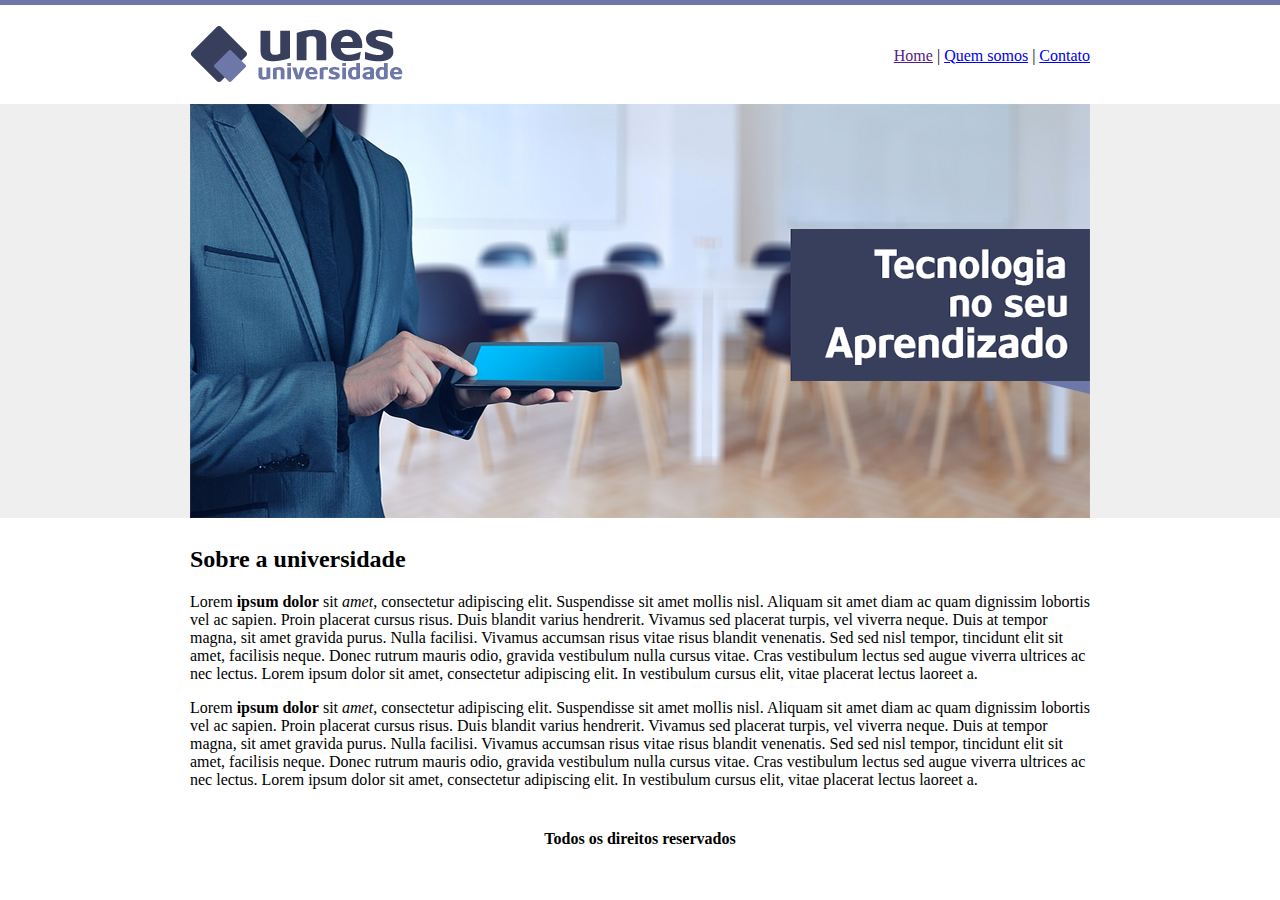
<file: #projeto1_HTML_site-Unes/index.html>
<!-- 
Uma pequeno ALERTA para você que está baixando o projeto e não assistiu o vídeo, esse site foi estruturado utilizando table, mas não é a recomendação para desenvolvimento de sites profissionais, só utilizei nesse projeto para testar os conhecimentos já adquiridos até o momento no curso, mais adiante iremos criar sites mais profissionais utilizando html e css.
-->
<!DOCTYPE html>
<html>
	<head>
		<title>UNES - Página principal</title>
		<meta charset="utf-8">
	</head>

	<body background="imagens/fundo.png">

		<table border="0" width="900" align="center">
			
			<tr>
				<td height="89"><img src="imagens/logo.png"> </td>
				<td align="right">
					<a href="">Home</a> |
					<a href="quem-somos.html">Quem somos</a> |
					<a href="contato.html">Contato</a> 
				</td>
			</tr>

			<tr>
				<td colspan="2">
					<img src="imagens/capa.png">
				</td>
			</tr>

			<tr>
				<td colspan="2">
					
					<h2>Sobre a universidade</h2>
					<p>
						Lorem <strong>ipsum dolor</strong> sit <em>amet</em>, consectetur adipiscing elit. Suspendisse sit amet mollis nisl. Aliquam sit amet diam ac quam dignissim lobortis vel ac sapien. Proin placerat cursus risus. Duis blandit varius hendrerit. Vivamus sed placerat turpis, vel viverra neque. Duis at tempor magna, sit amet gravida purus. Nulla facilisi. Vivamus accumsan risus vitae risus blandit venenatis. Sed sed nisl tempor, tincidunt elit sit amet, facilisis neque. Donec rutrum mauris odio, gravida vestibulum nulla cursus vitae. Cras vestibulum lectus sed augue viverra ultrices ac nec lectus. Lorem ipsum dolor sit amet, consectetur adipiscing elit. In vestibulum cursus elit, vitae placerat lectus laoreet a.
					</p>

					<p>
						Lorem <strong>ipsum dolor</strong> sit <em>amet</em>, consectetur adipiscing elit. Suspendisse sit amet mollis nisl. Aliquam sit amet diam ac quam dignissim lobortis vel ac sapien. Proin placerat cursus risus. Duis blandit varius hendrerit. Vivamus sed placerat turpis, vel viverra neque. Duis at tempor magna, sit amet gravida purus. Nulla facilisi. Vivamus accumsan risus vitae risus blandit venenatis. Sed sed nisl tempor, tincidunt elit sit amet, facilisis neque. Donec rutrum mauris odio, gravida vestibulum nulla cursus vitae. Cras vestibulum lectus sed augue viverra ultrices ac nec lectus. Lorem ipsum dolor sit amet, consectetur adipiscing elit. In vestibulum cursus elit, vitae placerat lectus laoreet a.
					</p>

				</td>
			</tr>

			<tr>
				<td colspan="2" align="center">
					<h4>Todos os direitos reservados</h4>
				</td>
			</tr>

		</table>

	</body>

</html>
</file>
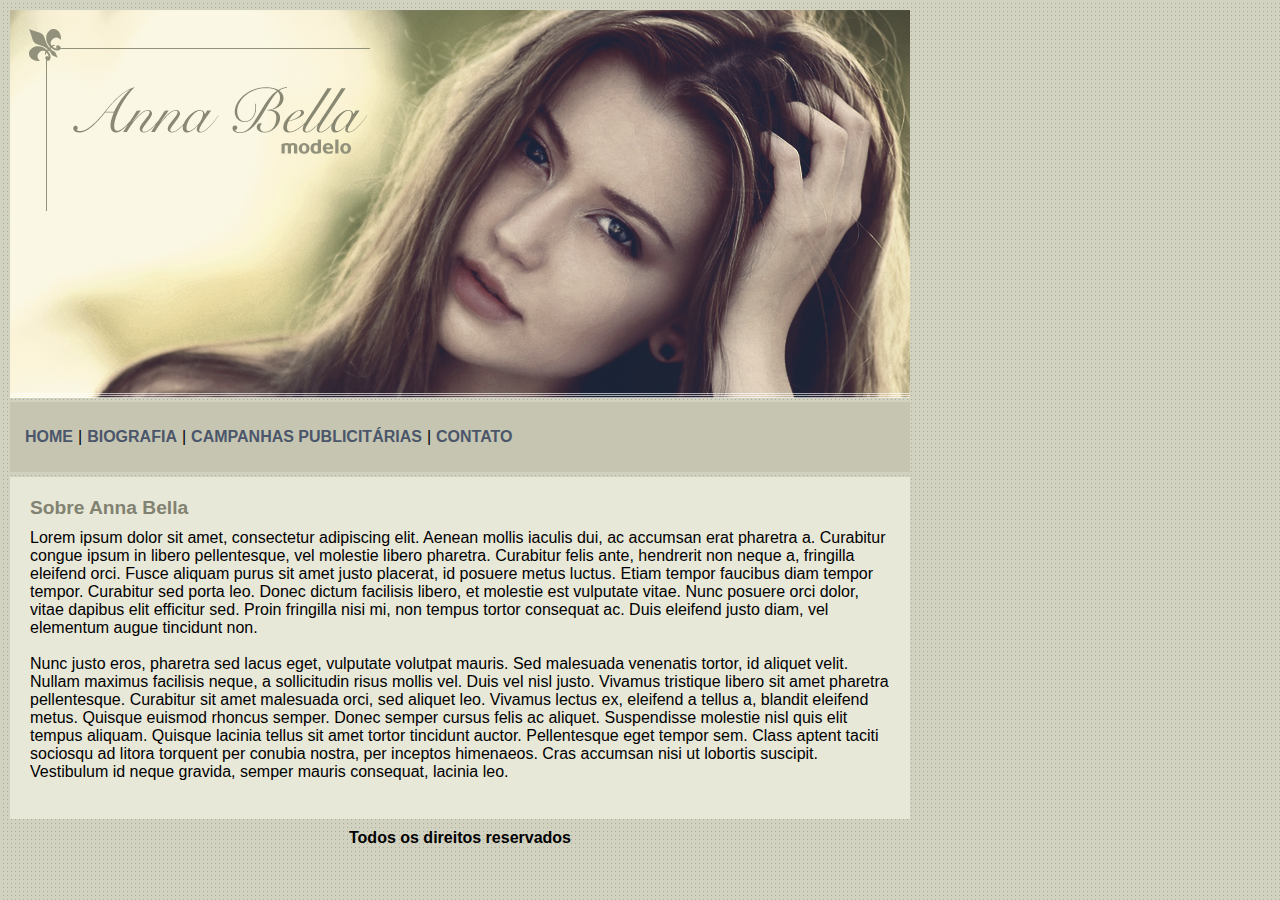
<file: #projeto2_CSS_Site Anna Bella/index.html>
<!DOCTYPE html>
<html>
	<head>
		<title>Anna Bella - Página principal</title>
		<meta charset="utf-8">
		<link rel="stylesheet" type="text/css" href="styles.css">
	</head>
	
	<body>
	
		<div class="principal"> <!--CORPO PRINCIPAL-->
			
			<!--ESTRUTURA DA IMAGEM-->
			<div>
				<img src="images/capa.png">
			</div>

			<!--LINKS-->
			<div id="links-bar">
				<a href="index.html">HOME</a> |
				<a href="biography.html">BIOGRAFIA</a> |
				<a href="campaign.html">CAMPANHAS PUBLICITÁRIAS</a> |
				<a href="contact.html">CONTATO</a>
			</div>

			<div class="info"> <!--DIV QUE CONTÉM O TITULO E OS PARÁGRAFOS-->

				<h2>Sobre Anna Bella</h2> 
				
				<div class="paragrafos"> <!--DIV DE PARÁGRAFOS-->
					<p>
						Lorem ipsum dolor sit amet, consectetur adipiscing elit. Aenean mollis iaculis dui, ac accumsan erat pharetra a. Curabitur congue ipsum in libero pellentesque, vel molestie libero pharetra. Curabitur felis ante, hendrerit non neque a, fringilla eleifend orci. Fusce aliquam purus sit amet justo placerat, id posuere metus luctus. Etiam tempor faucibus diam tempor tempor. Curabitur sed porta leo. Donec dictum facilisis libero, et molestie est vulputate vitae. Nunc posuere orci dolor, vitae dapibus elit efficitur sed. Proin fringilla nisi mi, non tempus tortor consequat ac. Duis eleifend justo diam, vel elementum augue tincidunt non.
					</p><br>

					<p>
						Nunc justo eros, pharetra sed lacus eget, vulputate volutpat mauris. Sed malesuada venenatis tortor, id aliquet velit. Nullam maximus facilisis neque, a sollicitudin risus mollis vel. Duis vel nisl justo. Vivamus tristique libero sit amet pharetra pellentesque. Curabitur sit amet malesuada orci, sed aliquet leo. Vivamus lectus ex, eleifend a tellus a, blandit eleifend metus. Quisque euismod rhoncus semper. Donec semper cursus felis ac aliquet. Suspendisse molestie nisl quis elit tempus aliquam. Quisque lacinia tellus sit amet tortor tincidunt auctor. Pellentesque eget tempor sem. Class aptent taciti sociosqu ad litora torquent per conubia nostra, per inceptos himenaeos. Cras accumsan nisi ut lobortis suscipit. Vestibulum id neque gravida, semper mauris consequat, lacinia leo.
					</p><br>

				</div><!--FINAL DA DIV DE PARÁGRAFOS-->
			</div> <!--FINAL DA DIV DE INFOS-->

			<!--RODAPE DA PAGINA-->
			<div class="rodape">
				<h4>Todos os direitos reservados</h4>
			</div>

		</div> <!--FINAL DA DIV DO CORPO PRINCIPAL-->
	</body>
</html>
</file>
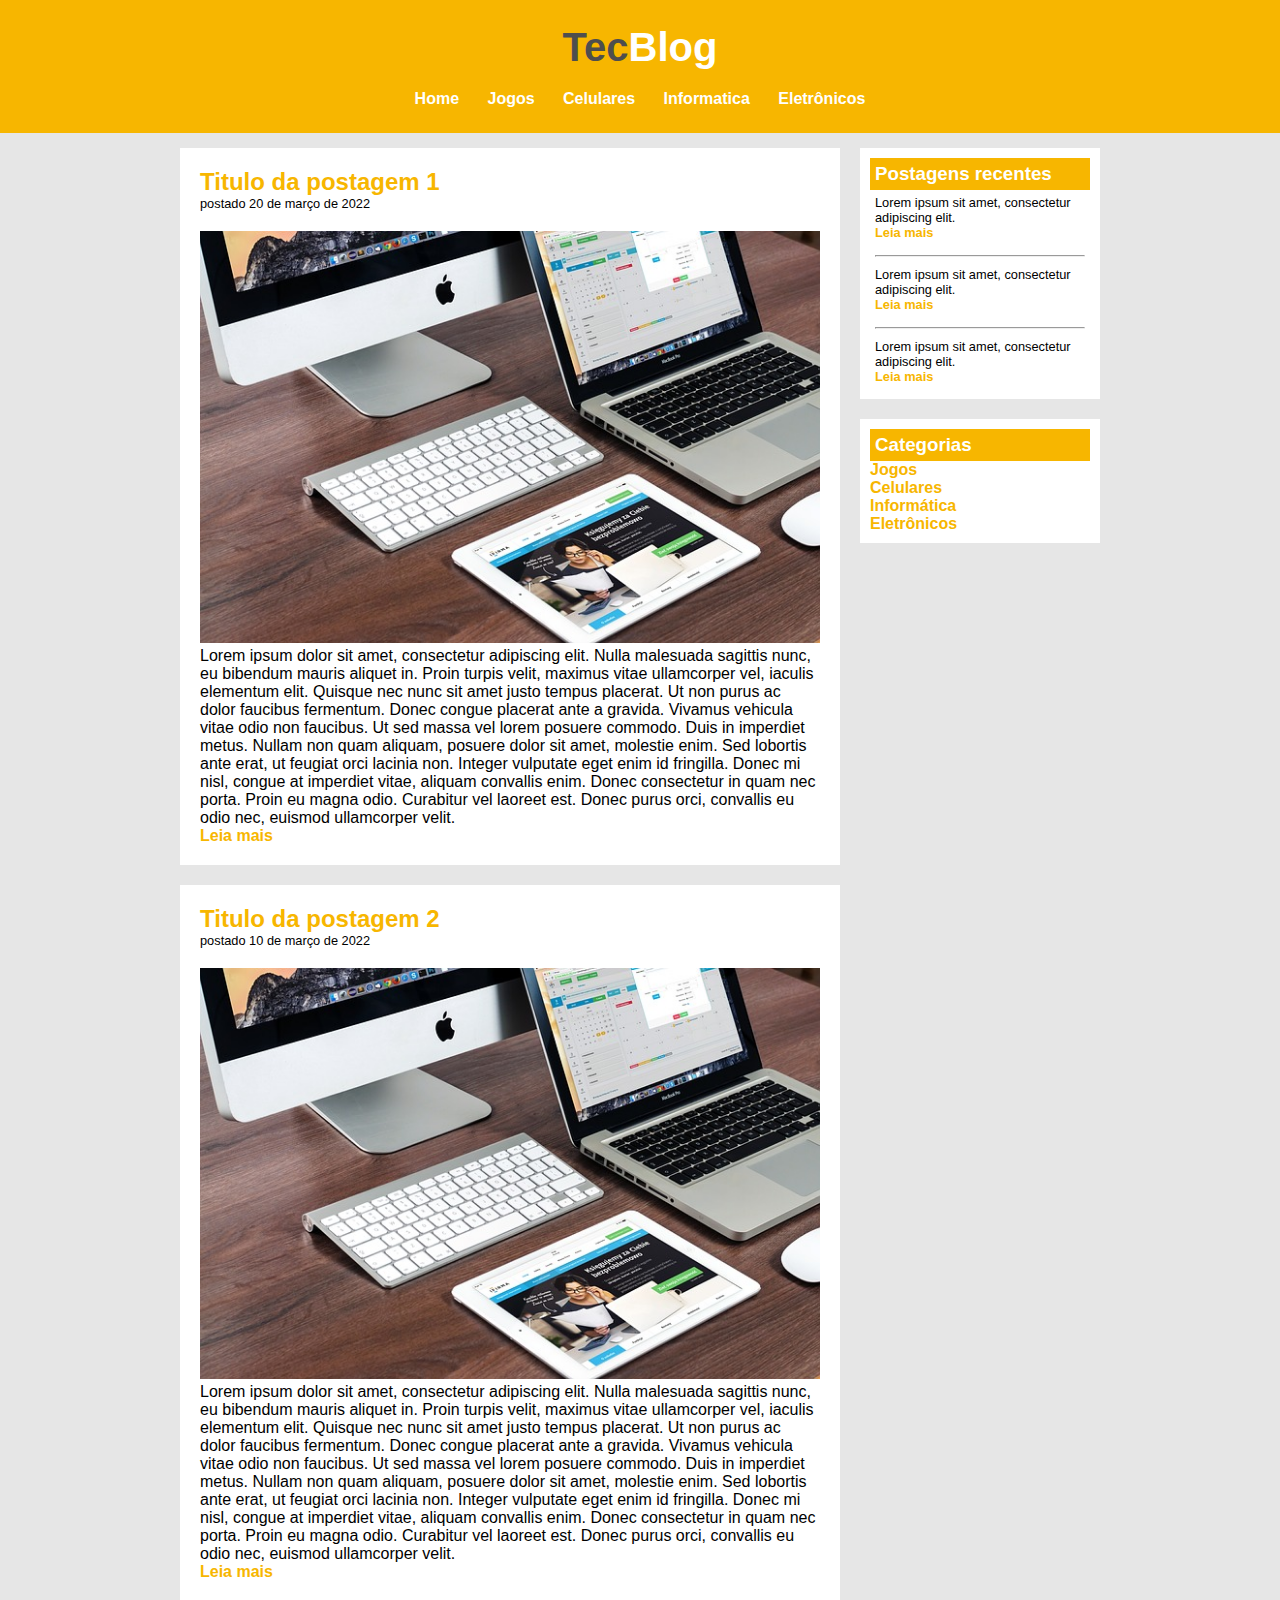
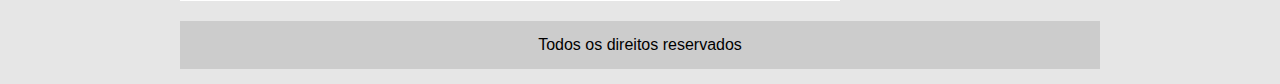
<file: #projeto3_CSS3_Site-TecBlog/index.html>
<!DOCTYPE html>
<html>
	<head>
		<title>TecBlog - O seu Blog de tecnologia</title>
		<meta charset="utf-8">
		<link rel="stylesheet" type="text/css" href="styles.css">
	</head>
	
	<body>
		<!--CABEÇALHO DA PÁGINA-->
		<div id="area-cabecalho">

			<!--LOGO DO CABEÇALHO-->
			<div id="area-logo">
				<h1>Tec<span class="branco">Blog</span></h1>
			</div>

			<!--LINKS DO CABEÇALHO-->
			<div id="area-menu">
				<a  href="">Home</a>
				<a  href="">Jogos</a>
				<a  href="">Celulares</a>
				<a  href="">Informatica</a>
				<a  href="">Eletrônicos</a>
			</div>
		</div>


		<!--DIV DAS POSTAGENS E DOS MENUS LATERAIS-->
		<div id="area-principal">

			<!--AREA DA POSTAGEM-->
			<div id="area-postagens">
				
				<!--POSTAGEM 1-->
				<div class="postagem">	
					<h2>Titulo da postagem 1</h2>
					<span class="data-postagem">postado 20 de março de 2022</span>
					<img width="620px" src="images/imagem2.jpg">
					<p>
						Lorem ipsum dolor sit amet, consectetur adipiscing elit. Nulla malesuada sagittis nunc, eu bibendum mauris aliquet in. Proin turpis velit, maximus vitae ullamcorper vel, iaculis elementum elit. Quisque nec nunc sit amet justo tempus placerat. Ut non purus ac dolor faucibus fermentum. Donec congue placerat ante a gravida. Vivamus vehicula vitae odio non faucibus. Ut sed massa vel lorem posuere commodo. Duis in imperdiet metus. Nullam non quam aliquam, posuere dolor sit amet, molestie enim. Sed lobortis ante erat, ut feugiat orci lacinia non. Integer vulputate eget enim id fringilla. Donec mi nisl, congue at imperdiet vitae, aliquam convallis enim. Donec consectetur in quam nec porta. Proin eu magna odio. Curabitur vel laoreet est. Donec purus orci, convallis eu odio nec, euismod ullamcorper velit.
					</p>

					<a href="">Leia mais</a>
				</div> <!--FIM DA POSTAGEM 1-->

				<!--POSTAGEM 2-->
				<div class="postagem">	
					<h2>Titulo da postagem 2</h2>
					<span class="data-postagem">postado 10 de março de 2022</span>
					<img width="620px" src="images/imagem2.jpg">
					<p>
						Lorem ipsum dolor sit amet, consectetur adipiscing elit. Nulla malesuada sagittis nunc, eu bibendum mauris aliquet in. Proin turpis velit, maximus vitae ullamcorper vel, iaculis elementum elit. Quisque nec nunc sit amet justo tempus placerat. Ut non purus ac dolor faucibus fermentum. Donec congue placerat ante a gravida. Vivamus vehicula vitae odio non faucibus. Ut sed massa vel lorem posuere commodo. Duis in imperdiet metus. Nullam non quam aliquam, posuere dolor sit amet, molestie enim. Sed lobortis ante erat, ut feugiat orci lacinia non. Integer vulputate eget enim id fringilla. Donec mi nisl, congue at imperdiet vitae, aliquam convallis enim. Donec consectetur in quam nec porta. Proin eu magna odio. Curabitur vel laoreet est. Donec purus orci, convallis eu odio nec, euismod ullamcorper velit.
					</p>

					<a href="">Leia mais</a>

				</div> <!--FIM DA POSTAGEM 1-->
			</div> <!--FIM DA AREA DE POSTAGEM-->

			<!--AREA COM O PRIMEIRO MENU LATERAL-->
			<div id="area-lateral">
				<!--AREA COM OS CONTEUDOS DO MENU DA LATERAL-->
				<div class="conteudo-lateral">
					<h3>Postagens recentes</h3>
					<div class="postagem-lateral">
						<p>Lorem ipsum sit amet, consectetur adipiscing elit.</p>
						<a href="">Leia mais</a><br><br><hr> 
					</div>

					<div class="postagem-lateral">
						<p>Lorem ipsum sit amet, consectetur adipiscing elit.</p>
						<a href="">Leia mais</a><br><br><hr> 
					</div>

					<div class="postagem-lateral">
						<p>Lorem ipsum sit amet, consectetur adipiscing elit.</p>
						<a href="">Leia mais</a><br> 
					</div>
				</div> <!--FIM DA AREA COM CONTEUDOS LATERAIS-->
			</div> <!--FIM DA AREA DE MENU LATERAL-->

			<!--AREA COM O SEGUNDO MENU LATERAL-->
			<div id="area-lateral">
				<!--AREA COM OS CONTEUDOS DO MENU DA LATERAL-->
				<div class="conteudo-lateral">
					<h3>Categorias</h3>
					<a href="">Jogos</a><br>
					<a href="">Celulares</a><br>
					<a href="">Informática</a><br>
					<a href="">Eletrônicos</a>
				</div> <!--FIM DA AREA COM CONTEUDOS LATERAIS-->
			</div> <!--FIM DA AREA DE MENU LATERAL-->

			<!--AREA DO RODAPÉ DA PÁGINA-->
			<div id="rodape">
				Todos os direitos reservados
			</div>
		</div>
	</body> 
</html>
</file>
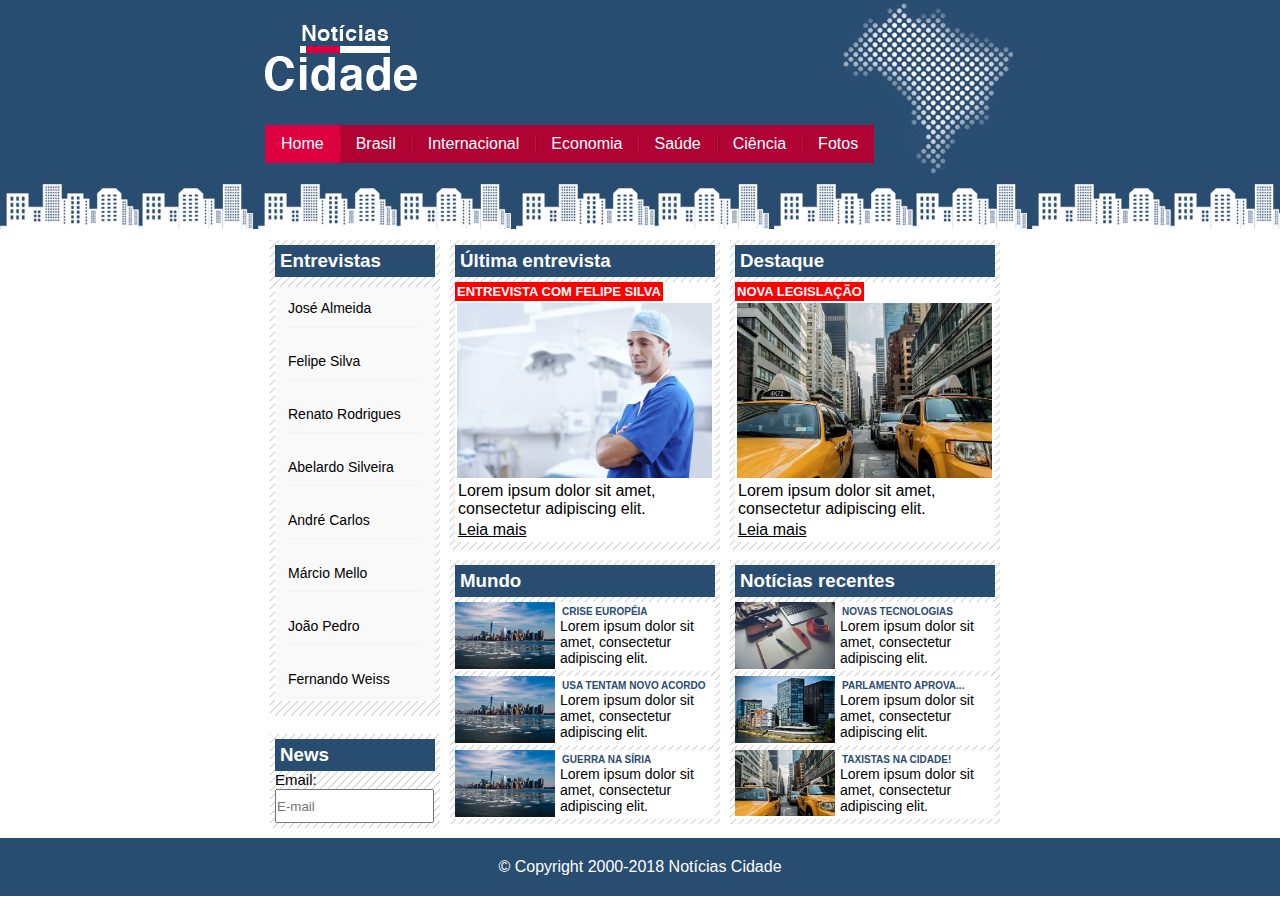
<file: #projeto4_CSS3_Site-de-noticias-cidade/index.html>
<!DOCTYPE html>
<html>
	<head>
		<title>Noticias Cidade</title>
		<meta charset="utf-8">
		<link rel="stylesheet" type="text/css" href="styles.css">
	</head>

	<body>
		<!--CONTAINER PAI-->
		<div id="container">

			<!--INICIO DO CABEÇALHO-->
			<div id="cabecalho">
				<img id="logo" src="images/logo.png">

				<ul id="nav-horizontal">
					<li class="selecionado"><a href="index.html">Home</a></li>
					<li><a href="">Brasil</a></li>
					<li><a href="">Internacional</a></li>
					<li><a href="">Economia</a></li>
					<li><a href="">Saúde</a></li>
					<li><a href="">Ciência</a></li>
					<li><a href="">Fotos</a></li>
				</ul>

			</div> 
			<!--FIM DA TAG CABECALHO-->

			<!--INICIO DO CONTEUDO DO CORPO DA PÁGINA-->
			<div id="conteudo-pagina">
				<!--COLUNA - BARRA DE NAVEGAÇÃO VERTICAL-->
				<div id="coluna">
					<!--MENU DE ENTREVISTAS-->
					<div class="caixa"> 
						<h3>Entrevistas</h3>

						<!--DIV COM A LISTA DE LINKS-->
						<div class="links">
							<ul>
								<li><a href="">José Almeida</a></li>
								<li><a href="">Felipe Silva</a></li>
								<li><a href="">Renato Rodrigues</a></li>
								<li><a href="">Abelardo Silveira</a></li>
								<li><a href="">André Carlos</a></li>
								<li><a href="">Márcio Mello</a></li>
								<li><a href="">João Pedro</a></li>
								<li><a href="">Fernando Weiss</a></li>
							</ul>
						</div> 
						<!--FIM DA DIV COM LISTA DE LINKS-->
					</div> <br>
					<!--FIM DA DIV MENU DE ENTREVISTAS (CONTAINER CAIXA)-->


					<!--MENU DO NEWS-->
					<div class="caixa"> 
						<h3>News</h3>
						<!--DIV COM OS ITENS DA NEWS-->
						<div class="news">
							<label class="label" for="email">Email:</label>
							<input type="text" name="email" id="email" placeholder="E-mail">	
						</div> 
						<!--FIM DA DIV COM OS ITENS DA NEWS-->
					</div> 
					<!--FIM DA DIV MENU DO NEWS (CONTAINER CAIXA)-->

				</div>
				<!--FIM DA DIV DA COLUNA-->


				<!--INICIO TITLE 1-->
				<div id="title">
					<h3>Última entrevista</h3>
					<div class="conteudo">
						<h4>Entrevista com Felipe Silva</h4>
						<img src="images/doutor.jpg">
						<p>
							Lorem ipsum dolor sit amet, consectetur adipiscing elit.  
						</p>

						<a href="">Leia mais</a>
					</div>
				</div>			
				<!--FIM DO TITLE 1-->

				<!--INICIO DO TITLE 2-->
				<div id="title">
					<h3>Destaque</h3>
					<div class="conteudo">
						<h4>Nova Legislação</h4>
						<img src="images/taxi.jpg">
						<p>
							Lorem ipsum dolor sit amet, consectetur adipiscing elit.  
						</p>

						<a href="">Leia mais</a>
					</div>
				</div>			
				<!--FIM DO TITLE 2-->

				<!--INICIO DO TITLE 3-->
				<div id="title">
					<h3>Mundo</h3>
					<div class="conteudo2">
						<h4>Crise Européia</h4>
						<img src="images/cidade.jpg">
						<p>Lorem ipsum dolor sit amet, consectetur adipiscing elit.</p>
					</div>

						<div class="conteudo2">
						<h4>USA tentam novo acordo</h4>
						<img src="images/cidade.jpg">
						<p>Lorem ipsum dolor sit amet, consectetur adipiscing elit.</p>
					</div>

					<div class="conteudo2">
						<h4>Guerra na Síria</h4>
						<img src="images/cidade.jpg">
						<p>Lorem ipsum dolor sit amet, consectetur adipiscing elit.</p>
					</div>
				</div>			
				<!--FIM DO TITLE 3-->


				<!--INICIO DO TITLE 4-->
				<div id="title">
					<h3>Notícias recentes</h3>
					<div class="conteudo2">
						<h4>Novas tecnologias</h4>
						<img src="images/tecnologia.jpg">
						<p>Lorem ipsum dolor sit amet, consectetur adipiscing elit.</p>
					</div>

					<div class="conteudo2">
						<h4>Parlamento aprova...</h4>
						<img src="images/mundo.jpg">
						<p>Lorem ipsum dolor sit amet, consectetur adipiscing elit.</p>
					</div>

					<div class="conteudo2">
						<h4>Taxistas na cidade!</h4>
						<img src="images/taxi.jpg">
						<p>Lorem ipsum dolor sit amet, consectetur adipiscing elit.</p>
					</div>
				</div>			
				<!--FIM DO TITLE 4-->

			</div>
			<!--FIM DA DIV DO CONTEÚDO DA PÁGINA-->

		</div> 
		<!--FIM DA TAG CONTAINER-->

		<!--RODAPÉ-->
			<div id="container-rodape">
				<div id="rodape">
					&copy; Copyright 2000-2018 Notícias Cidade
				</div>
			</div>
	</body>
</html>
</file>
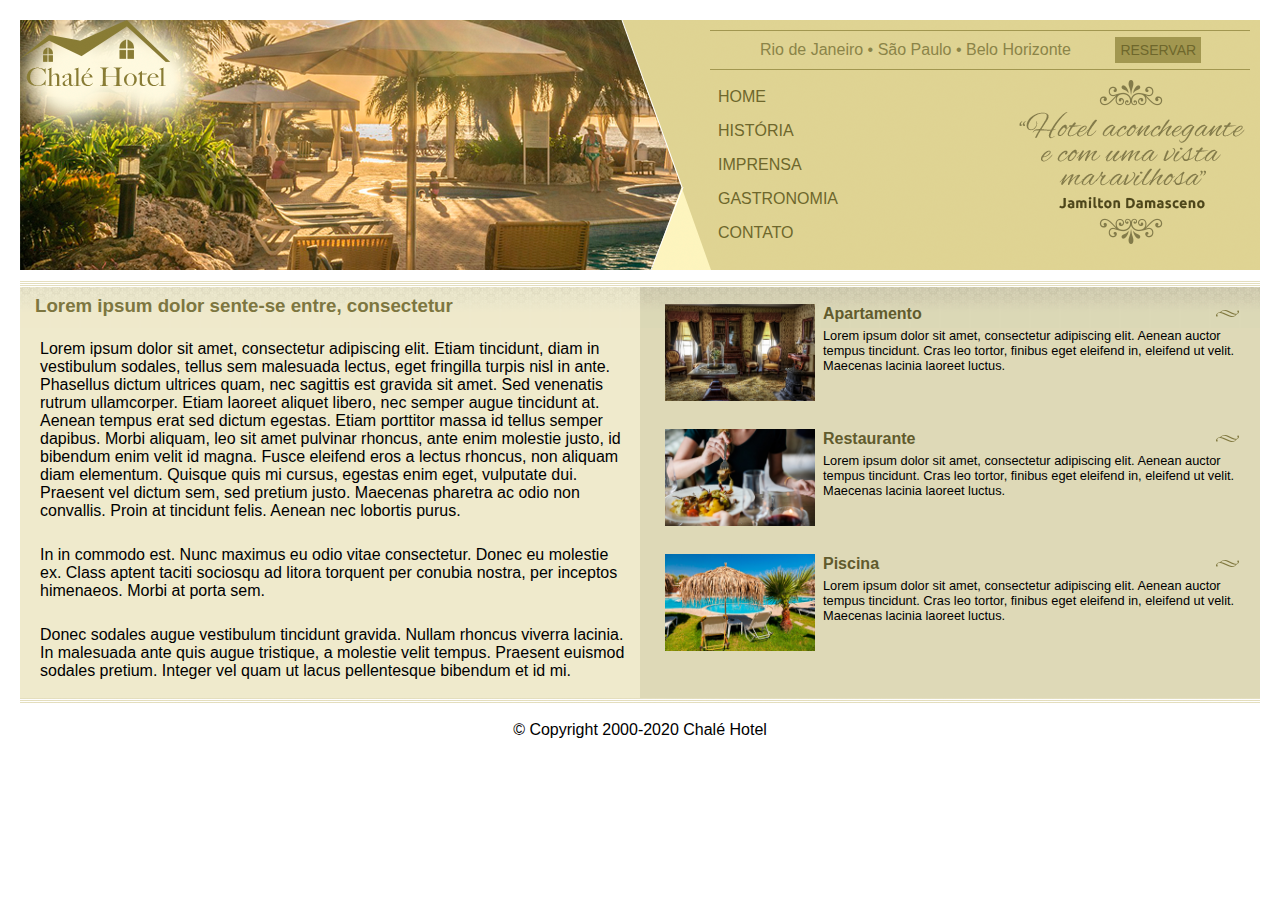
<file: #projeto5_CSS3_Site-Chalé-hotel/index.html>
<!DOCTYPE html>
<html>
	<head>
		<title>Chalé Hotel</title>
		<meta charset="utf-8">
		<link rel="stylesheet" type="text/css" href="styles.css">
	</head>


	<body>
		<header>
			<div id="logo">
				<img src="images/logo.png" style="float: left;">
			</div>

			<div id="cabecalho">
				<div id="itens">
					<div id="locais">
						<span>Rio de Janeiro • São Paulo • Belo Horizonte</span>
						<a href="">RESERVAR</a>
					</div>
					<!--FINAL DA DIV "LOCAIS"-->
					
					<ul>
						<li><a href="">HOME</a></li>
						<li><a href="">HISTÓRIA</a></li>
						<li><a href="">IMPRENSA</a></li>
						<li><a href="">GASTRONOMIA</a></li>
						<li><a href="">CONTATO</a></li>
					
					</ul>
					<img src="images/depoimento.png">
				</div> 
				<!--FINAL DA DIV "ITENS"--->
			</div>
			<!--FINAL DA DIV "CABECALHO"--->
		</header>

		<div id="container">
			<div id="corpo-principal">
				<h3>Lorem ipsum dolor sente-se entre, consectetur</h3>

				<p>
					Lorem ipsum dolor sit amet, consectetur adipiscing elit. Etiam tincidunt, diam in vestibulum sodales, tellus sem malesuada lectus, eget fringilla turpis nisl in ante. Phasellus dictum ultrices quam, nec sagittis est gravida sit amet. Sed venenatis rutrum ullamcorper. Etiam laoreet aliquet libero, nec semper augue tincidunt at. Aenean tempus erat sed dictum egestas. Etiam porttitor massa id tellus semper dapibus. Morbi aliquam, leo sit amet pulvinar rhoncus, ante enim molestie justo, id bibendum enim velit id magna. Fusce eleifend eros a lectus rhoncus, non aliquam diam elementum. Quisque quis mi cursus, egestas enim eget, vulputate dui. Praesent vel dictum sem, sed pretium justo. Maecenas pharetra ac odio non convallis. Proin at tincidunt felis. Aenean nec lobortis purus.
				</p>

				<p>
					In in commodo est. Nunc maximus eu odio vitae consectetur. Donec eu molestie ex. Class aptent taciti sociosqu ad litora torquent per conubia nostra, per inceptos himenaeos. Morbi at porta sem.
				</p>

				<p>
					 Donec sodales augue vestibulum tincidunt gravida. Nullam rhoncus viverra lacinia. In malesuada ante quis augue tristique, a molestie velit tempus. Praesent euismod sodales pretium. Integer vel quam ut lacus pellentesque bibendum et id mi.
				</p>
			</div>

			<div id="corpo-lateral">
				<div class="noticias-lateral">
					<ul>
						<li>
							<a href="">
								<img src="images/apartamento.jpg" width="150">
								<h3>Apartamento</h3>
								<p>
									Lorem ipsum dolor sit amet, consectetur adipiscing elit. Aenean auctor tempus tincidunt. Cras leo tortor, finibus eget eleifend in, eleifend ut 	velit. Maecenas 	lacinia laoreet luctus. 
								</p>	
							</a>
						</li>

						<li>
							<a href="">
								<img src="images/restaurante.jpg" width="150">
								<h3>Restaurante</h3>
								<p>
									Lorem ipsum dolor sit amet, consectetur adipiscing elit. Aenean auctor tempus tincidunt. Cras leo tortor, finibus eget eleifend in, eleifend ut 	velit. Maecenas 	lacinia laoreet luctus. 
								</p>	
							</a>
						</li>

						<li>
							<a href="">
								<img src="images/piscina.jpg" width="150">
								<h3>Piscina</h3>
								<p>
									Lorem ipsum dolor sit amet, consectetur adipiscing elit. Aenean auctor tempus tincidunt. Cras leo tortor, finibus eget eleifend in, eleifend ut 	velit. Maecenas 	lacinia laoreet luctus. 
								</p>	
							</a>
						</li>
					</ul>
				</div>
			</div>
		</div>

		<div id="rodape">
			<span>
				&copy; Copyright 2000-2020 Chalé Hotel
			</span>
		</div>

	</body>
</html>
</file>
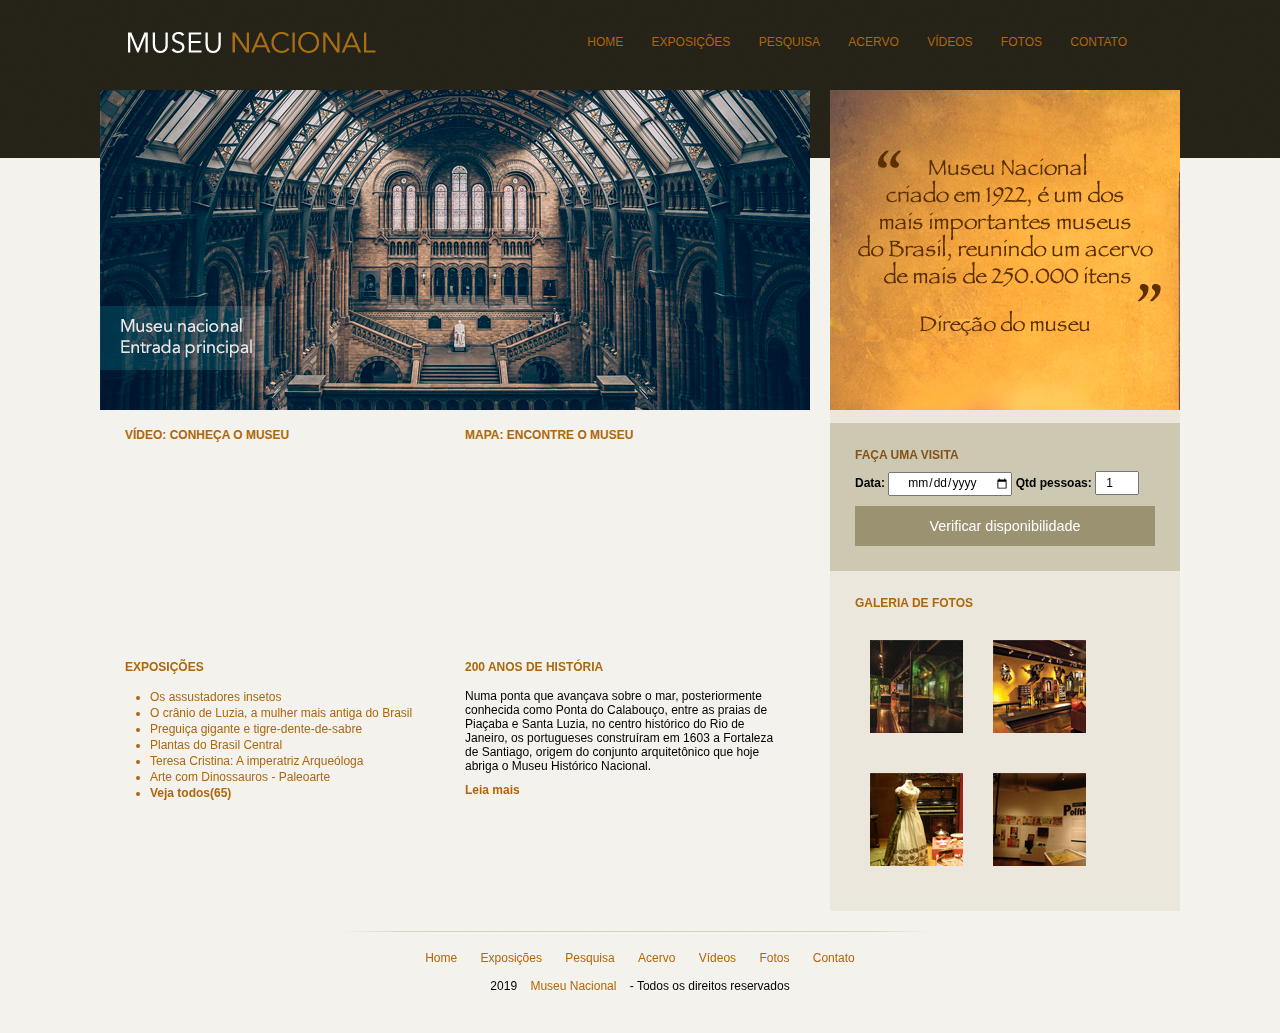
<file: #projeto6_CSS3_Site-Museu-nacional/index.html>
<!DOCTYPE html>
<html>
	<head>
		<title>Museu Nacional</title>
		<meta charset="utf-8">
		<link rel="stylesheet" type="text/css" href="normalize.css">
		<link rel="stylesheet" type="text/css" href="styles.css">
	</head>


	<body>
		<header>
			<div id="logo">
				<h1><a href=""><img src="images/logo.png"></a></h1>	
			</div>

			<nav>
				<ul>
					<li><a href="">Home</a></li>
					<li><a href="">Exposições</a></li>
					<li><a href="">Pesquisa</a></li>
					<li><a href="">Acervo</a></li>
					<li><a href="">Vídeos</a></li>
					<li><a href="">Fotos</a></li>
					<li><a href="">Contato</a></li>
				</ul>	
			</nav>

		</header>
		

		<div id="container">
			<div id="principal">
				<section id="capa">
					<img src="images/museu.png">
				</section>

				<section>
					<article id="video">
						<h3>Vídeo: Conheça o museu</h3>
						<iframe width="310" height="170" src="https://www.youtube.com/embed/RGUYb-hivrc" frameborder="0" allow="autoplay; encrypted-media" allowfullscreen=""></iframe>
					</article>

					<article id="mapa">
						<h3>Mapa: Encontre o museu</h3>
						<iframe src="https://www.google.com/maps/embed?pb=!1m18!1m12!1m3!1d3675.206311665319!2d-43.228717585034445!3d-22.90575998501238!2m3!1f0!2f0!3f0!3m2!1i1024!2i768!4f13.1!3m3!1m2!1s0x997e58a085b7af%3A0x4d11e9a933d38ce3!2sMuseu+Nacional+-+UFRJ!5e0!3m2!1spt-BR!2sbr!4v1537538326477" width="310" height="170" frameborder="0" style="border:0" allowfullscreen=""></iframe>
					</article>

					<article id="exposicoes">
						<h3>Exposições</h3>

						<ul>
							<li><a href="">Os assustadores insetos</a></li>
							<li><a href="">O crânio de Luzia, a mulher mais antiga do Brasil</a></li>
							<li><a href="">Preguiça gigante e tigre-dente-de-sabre</a></li>
							<li><a href="">Plantas do Brasil Central</a></li>
							<li><a href="">Teresa Cristina: A imperatriz Arqueóloga</a></li>
							<li><a href="">Arte com Dinossauros - Paleoarte</a></li>
							<li><a style="font-weight: bold" href="">Veja todos(65)</a></li>
						</ul>
					</article>

					<article id="historia">
						<h3>200 Anos de história</h3>

						<p>
							Numa ponta que avançava sobre o mar, posteriormente conhecida como Ponta do Calabouço, entre as praias de Piaçaba e Santa Luzia, no centro histórico do Rio de Janeiro, os portugueses construíram em 1603 a Fortaleza de Santiago, origem do conjunto arquitetônico que hoje abriga o Museu Histórico Nacional.
						</p>

						<a href="">Leia mais</a>
					</article>
				</section>		
			</div>
		

			<aside>
				<section>
					<img src="images/depoimento.png">
				</section>

				<section id="visita">
					<h3>Faça uma visita</h3>
					<strong>Data:</strong> <input type="date" id="data">
					<strong>Qtd pessoas:</strong> <input type="number" id="num_pessoas" value="1" max="100" min="1">
					<input type="submit" id="verificar" value="Verificar disponibilidade">	
				</section>

				<section id="galeria">
					<h3>Galeria de fotos</h3>

					<a href=""><img src="images/imagem1.jpg"></a>
					<a href=""><img src="images/imagem2.jpg"></a>
					<a href=""><img src="images/imagem3.jpg"></a>
					<a href=""><img src="images/imagem4.jpg"></a>
				</section>
				
			</aside>

			<footer>
				<a href="">Home</a>
				<a href="">Exposições</a>
				<a href="">Pesquisa</a>
				<a href="">Acervo</a>
				<a href="">Vídeos</a>
				<a href="">Fotos</a>
				<a href="">Contato</a>
				<br><br>
				2019 <a href="">Museu Nacional</a> - Todos os direitos reservados
			</footer>
		</div>
	</body>
</html>
</file>
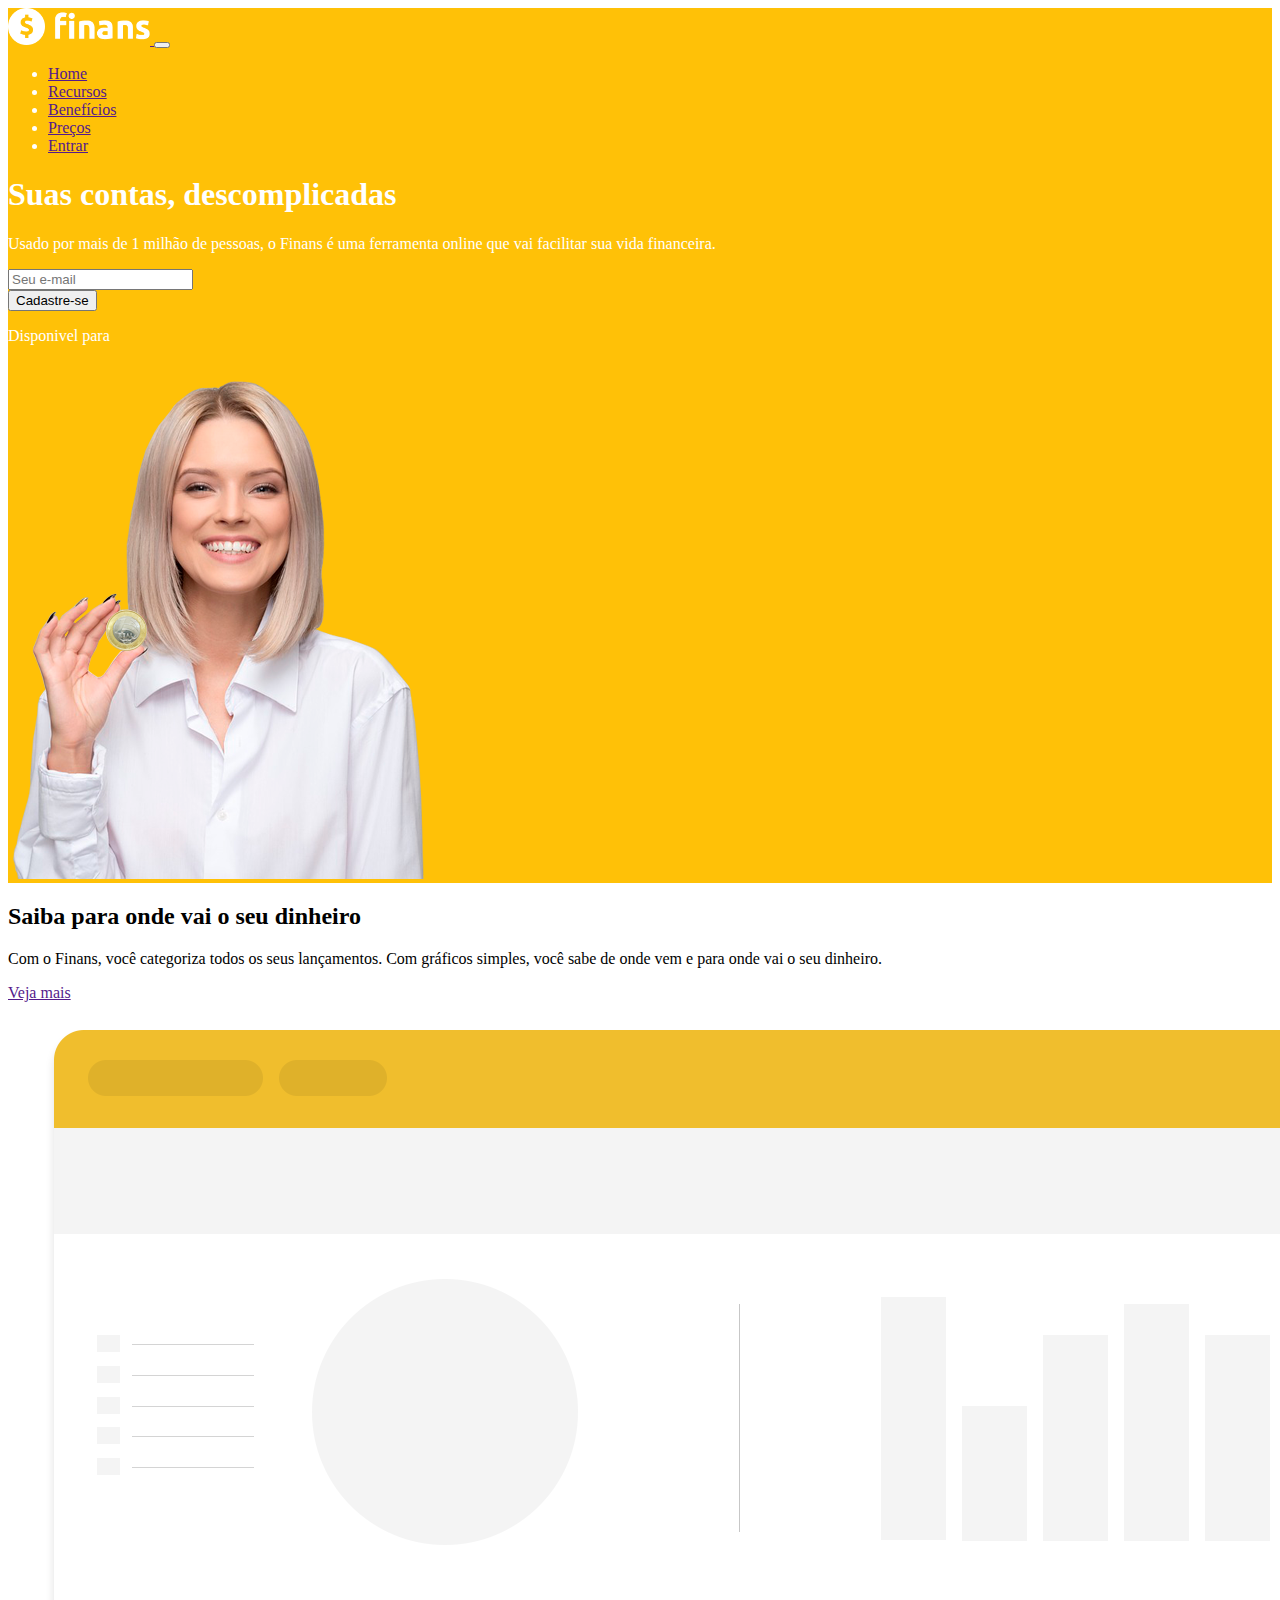
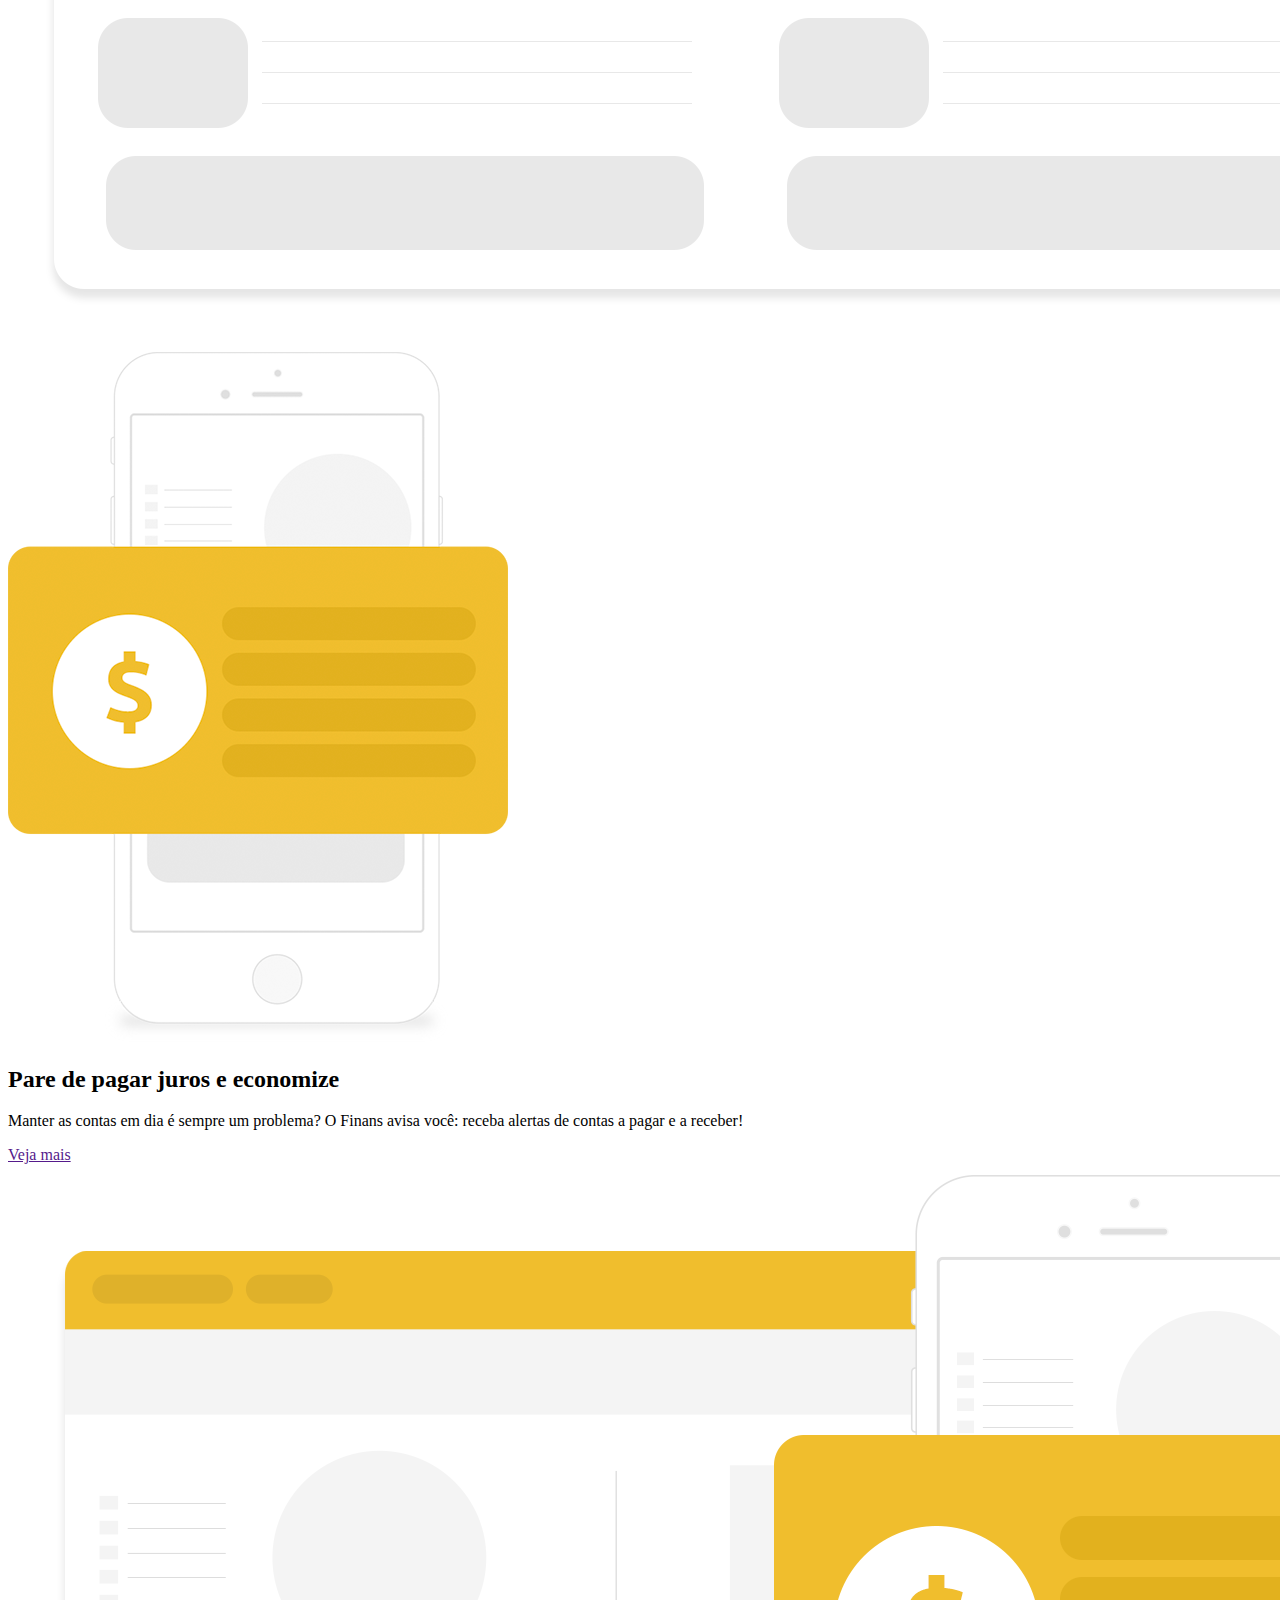
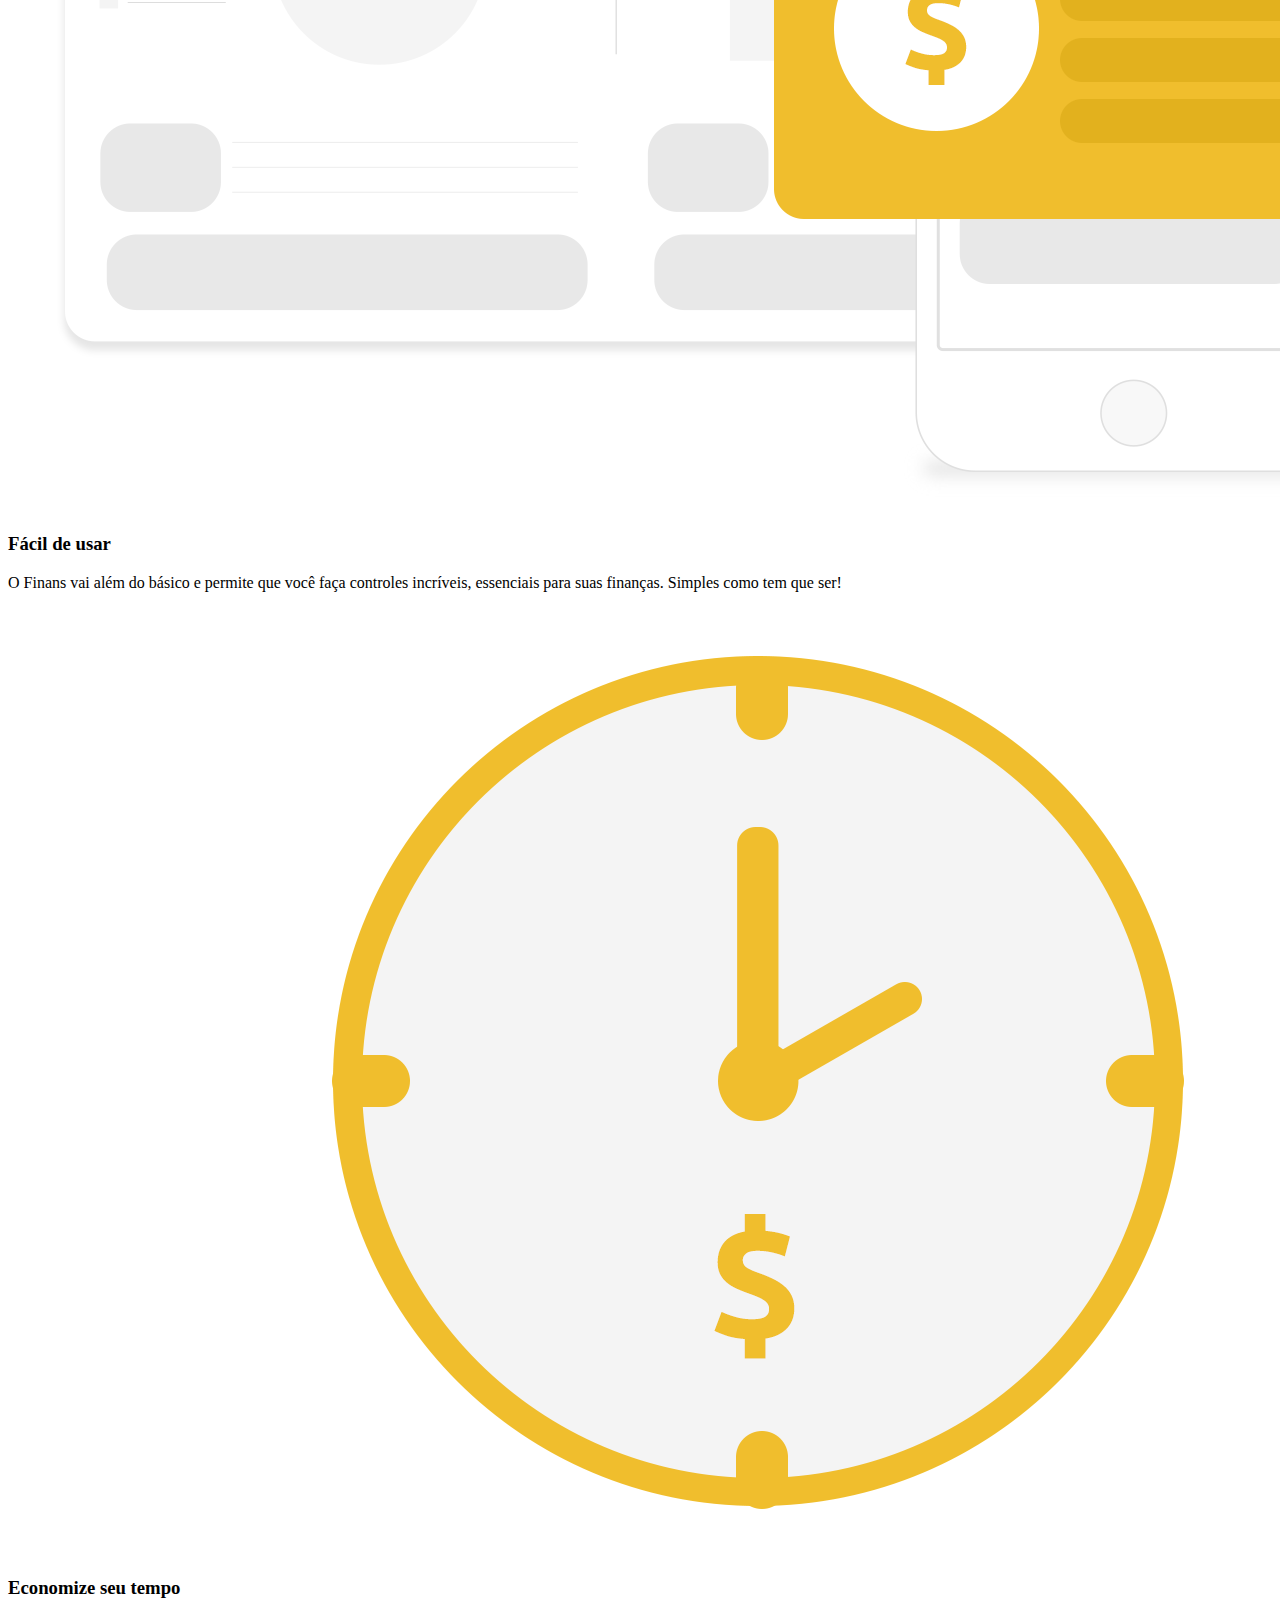
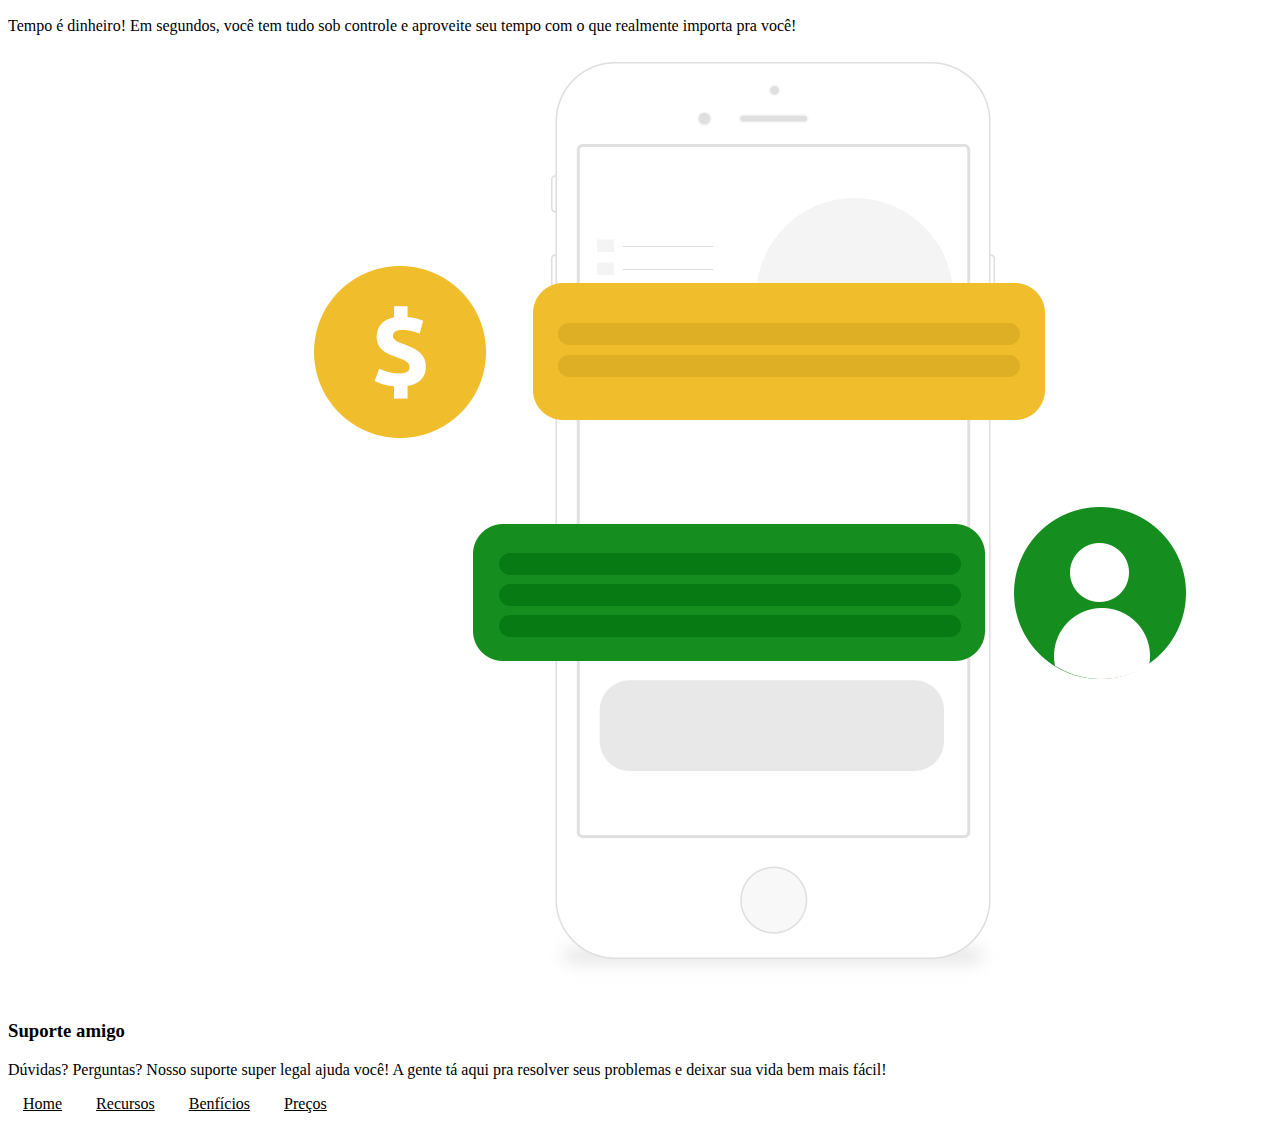
<file: #projeto7_Bootstrap_Finans/index.html>
<!DOCTYPE html>
<html lang="pt-br">
  <head>
    <!-- Meta tags Obrigatórias -->
    <meta charset="utf-8">
    <meta name="viewport" content="width=device-width, initial-scale=1, shrink-to-fit=no">

    <!-- Bootstrap CSS -->
    <link rel="stylesheet" href="https://stackpath.bootstrapcdn.com/bootstrap/4.1.3/css/bootstrap.min.css" integrity="sha384-MCw98/SFnGE8fJT3GXwEOngsV7Zt27NXFoaoApmYm81iuXoPkFOJwJ8ERdknLPMO" crossorigin="anonymous">

    <!-- Font Awesome -->
    <link rel="stylesheet" href="https://use.fontawesome.com/releases/v5.3.1/css/all.css" integrity="sha384-mzrmE5qonljUremFsqc01SB46JvROS7bZs3IO2EmfFsd15uHvIt+Y8vEf7N7fWAU" crossorigin="anonymous">

    <!--CSS--->
    <link rel="stylesheet" type="text/css" href="css/estilo.css">

    <!---Título da aba--->
    <title>Finans - finanças pessoais</title>
  
  </head>


  <body>
    <!--Inicio do cabeçalho-->
    <header id="home">

      <!---Início da barra de navegação--->
      <nav class="navbar navbar-expand-md navbar-light bg-warning">
        <div class="container">

          <a class="nav-brand" href="">
            <img src="img/logo.png" width="142">
          </a>

          <button class="navbar-toggler" data-toggle="collapse" data-target="#nav-principal">
            <span class="navbar-toggler-icon"></span>
          </button>

          <div class="collapse navbar-collapse" id="nav-principal">
            <ul class="navbar-nav ml-auto">

              <li class="nav-item">
                <a href="" class="nav-link">Home</a>
              </li>
 
              <li class="nav-item">
                <a href="" class="nav-link">Recursos</a>
              </li>
                
              <li class="nav-item">
                <a href="" class="nav-link">Benefícios</a>
              </li>

               <li class="nav-item">
                <a href="" class="nav-link">Preços</a>
              </li>

              <li class="nav-item">
                <a href="" class="btn btn-outline-light ml-sm-4">Entrar</a>
              </li>
            </ul>
          </div>
        </div>
      </nav>
      <!---Fim da barra de navegação--->

      <!--Início da section que contém os elementos--->
      <section class="container">
        <div class="row">    
          <div class="col-md-6 d-flex">
            <div class="align-self-center">
              <h1 class="display-4">
                Suas contas,
                descomplicadas
              </h1>

              <p>
                Usado por mais de 1 milhão de pessoas, 
                o Finans é uma ferramenta online que vai 
                facilitar sua vida financeira.
              </p>

              <form class="mt-4 mb-4">
                <div class="input-group input-group-lg">
                  <input class="form-control" type="email" placeholder="Seu e-mail" name="cadastre">
                  <div class="input-group-append">
                    <button type="button" class="btn btn-primary">Cadastre-se</button>
                  </div>
                </div>
              </form>

              <p>
                Disponivel para
                <a href="" class="ml-1 btn btn-outline-success"><i class="fab fa-android"></i></a>
                <a href="" class="btn btn-outline-dark"><i class="fab fa-apple"></i></a> 
              </p>
            </div>
          </div>


          <!---Inicio da div com a imagem--->
          <div class="col-md-6 d-none d-md-block">
            <img src="img/capa-mulher.png">
          </div>
          <!---Fim da div da imagem--->
        </div>
      </section>
      <!---Fim da div Section--->

    </header>
    <!---Fim do cabeçalho--->

    <!---Inicio da section conteudo 1--->
    <section class="container mt-5 pb-4 border-bottom border-dark">
      <div class="row">

        <div class="col-md-6 d-flex">
          <div class="align-self-center">
            <h2>Saiba para onde vai o seu dinheiro</h2>

            <p>
              Com o Finans, você categoriza todos os seus lançamentos. 
              Com gráficos simples, você sabe de onde vem e para onde vai o seu dinheiro.
            </p>

            <a href="" class="btn btn-primary">Veja mais</a>
          </div>
        </div>

        <div class="col-md-6 d-flex">
          <img src="img/saiba.png" class="img-fluid">
        </div>
        
      </div>
    </section>
    <!---Fim da section do conteúdo 1--->


    <!---Inicio da section conteudo 2--->
    <section class="container mt-5 pb-4 border-bottom border-dark">
      <div class="row">

        <div class="col-md-6 d-flex">
          <img src="img/juros.png" class="img-fluid">
        </div>

        <div class="col-md-6 d-flex">
          <div class="align-self-center">
            <h2>Pare de pagar juros e economize</h2>

            <p>
              Manter as contas em dia é sempre um problema? 
              O Finans avisa você: receba alertas de contas a pagar e a receber!
            </p>

            <a href="" class="btn btn-primary">Veja mais</a>
          </div>
        </div>
      </div>
    </section>
    <!---Fim da section conteudo 2--->
      
    <!---Inicio da section conteudo 3--->
    <section class="container mt-5 pb-4 border-bottom border-dark">
      <div class="row">

        <div class="col-md-4 d-flex">
          <div class="align-self-center">
            <img src="img/facil.png" class="img-fluid">
            <h3>Fácil de usar</h3>
            <p>
              O Finans vai além do básico e permite que você faça controles incríveis,
              essenciais para suas finanças. Simples como tem que ser!
            </p>
          </div>
        </div>

        <div class="col-md-4 d-flex">
          <div class="align-self-center">
            <img src="img/economize.png" class="img-fluid">
            <h3>Economize seu tempo</h3>
            <p>
              Tempo é dinheiro! Em segundos, você tem tudo sob
              controle e aproveite seu tempo com o que realmente importa pra você!
            </p>
          </div>
        </div>

        <div class="col-md-4 d-flex">
          <div class="align-self-center">
            <img src="img/suporte.png" class="img-fluid">
            <h3>Suporte amigo</h3>
            <p>
              Dúvidas? Perguntas? Nosso suporte super legal ajuda você! 
              A gente tá aqui pra resolver seus problemas e deixar sua vida bem mais fácil!
            </p>
          </div>
        </div>
      </div>
    </section>
    <!---Fim da section do conteúdo 3--->


    <!--Inicio do rodapé-->
    <footer>
      <div class="container">
        <div class="row mb-3" >
          <div class="col-md-8 d-flex align-items-center">
            <p>
              <a href="">Home</a>
              <a href="">Recursos</a>
              <a href="">Benfícios</a>
              <a href="">Preços</a>
            </p>
          </div>

          <div class="col-md-4 p-3 d-flex justify-content-end ">
            <a href="" class="btn btn-outline-primary m-1"><i class="fab fa-facebook-square"></i></a>
            <a href="" class="btn btn-outline-info m-1"><i class="fab fa-twitter-square"></i></i></a>
            <a href="" class="btn btn-outline-dark m-1"><i class="fab fa-instagram"></i></i></a>
            <a href="" class="btn btn-outline-danger m-1"><i class="fab fa-youtube"></i></i></a>  
          </div>
        </div>
      </div>
    </footer>

















    <!-- JavaScript (Opcional) -->
    <!-- jQuery primeiro, depois Popper.js, depois Bootstrap JS -->
    <script src="https://code.jquery.com/jquery-3.3.1.slim.min.js" integrity="sha384-q8i/X+965DzO0rT7abK41JStQIAqVgRVzpbzo5smXKp4YfRvH+8abtTE1Pi6jizo" crossorigin="anonymous"></script>
    <script src="https://cdnjs.cloudflare.com/ajax/libs/popper.js/1.14.3/umd/popper.min.js" integrity="sha384-ZMP7rVo3mIykV+2+9J3UJ46jBk0WLaUAdn689aCwoqbBJiSnjAK/l8WvCWPIPm49" crossorigin="anonymous"></script>
    <script src="https://stackpath.bootstrapcdn.com/bootstrap/4.1.3/js/bootstrap.min.js" integrity="sha384-ChfqqxuZUCnJSK3+MXmPNIyE6ZbWh2IMqE241rYiqJxyMiZ6OW/JmZQ5stwEULTy" crossorigin="anonymous"></script>
  </body>
</html>
</file>
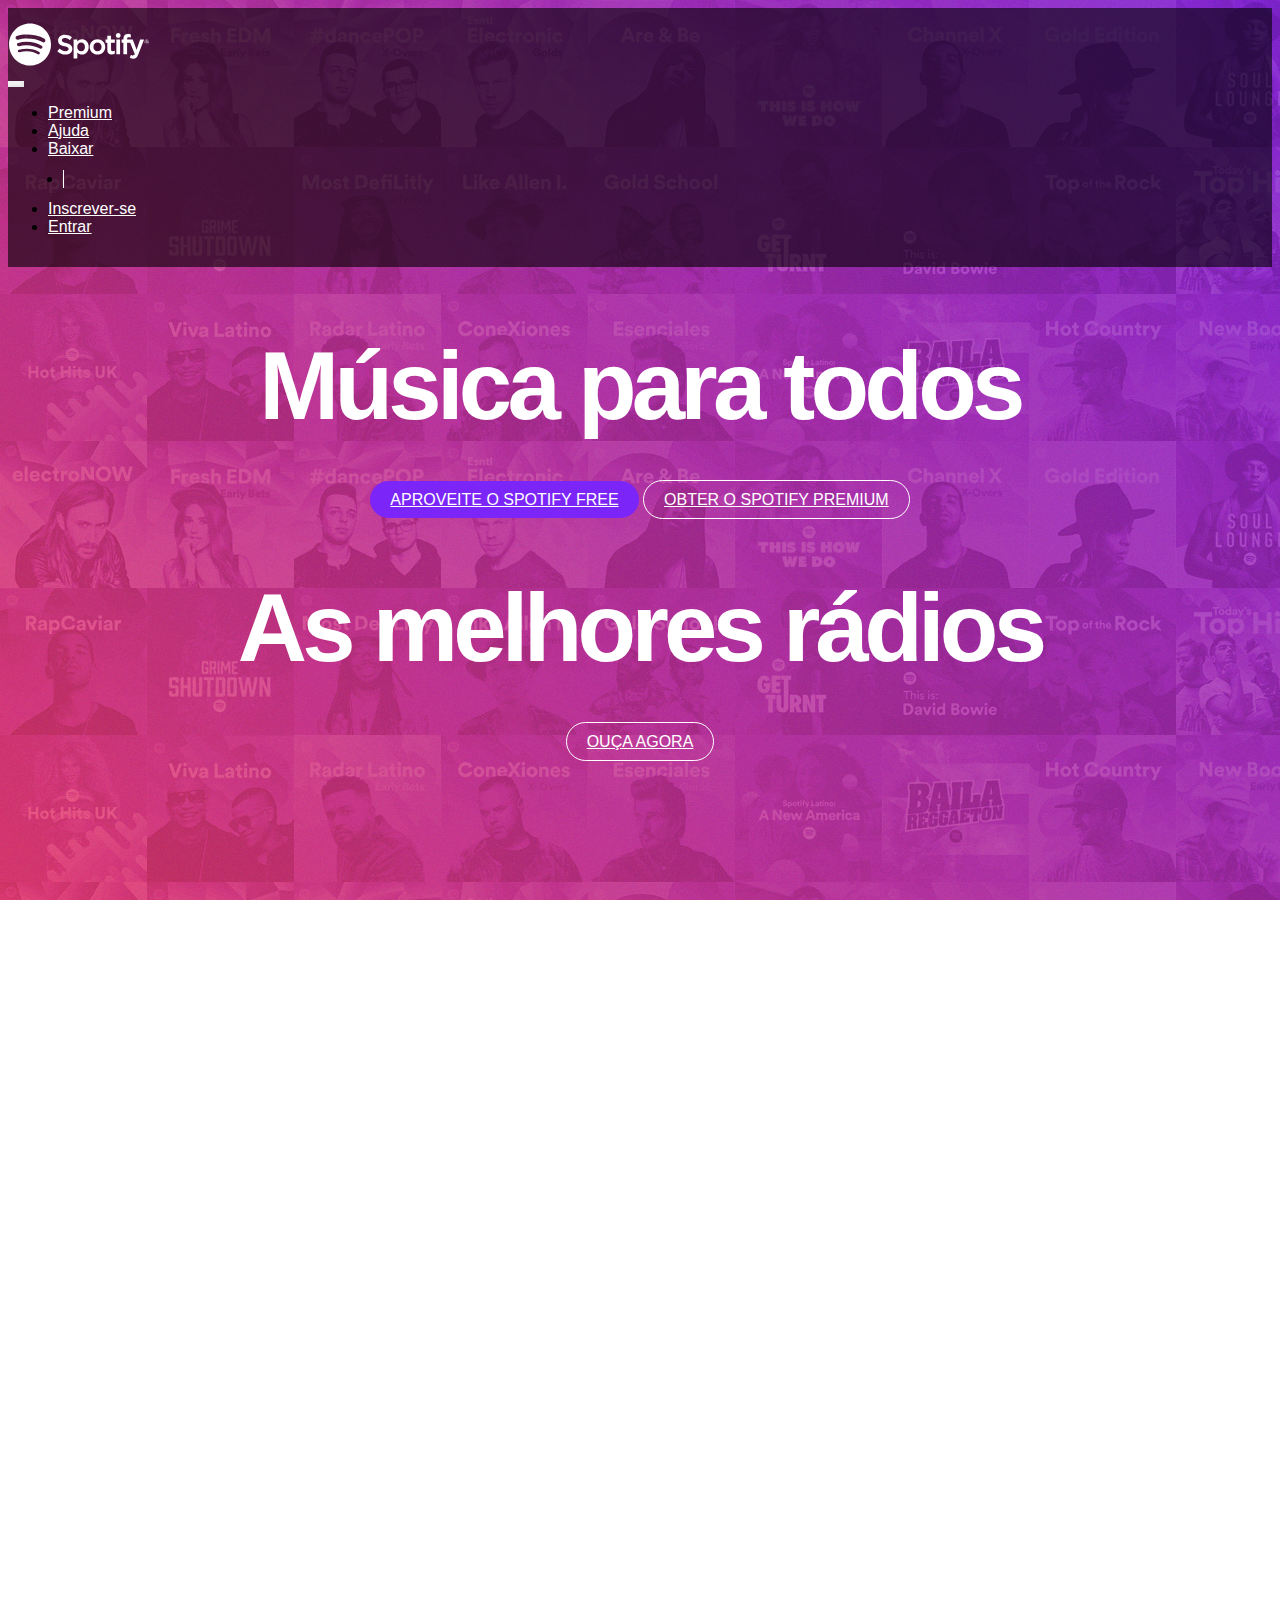
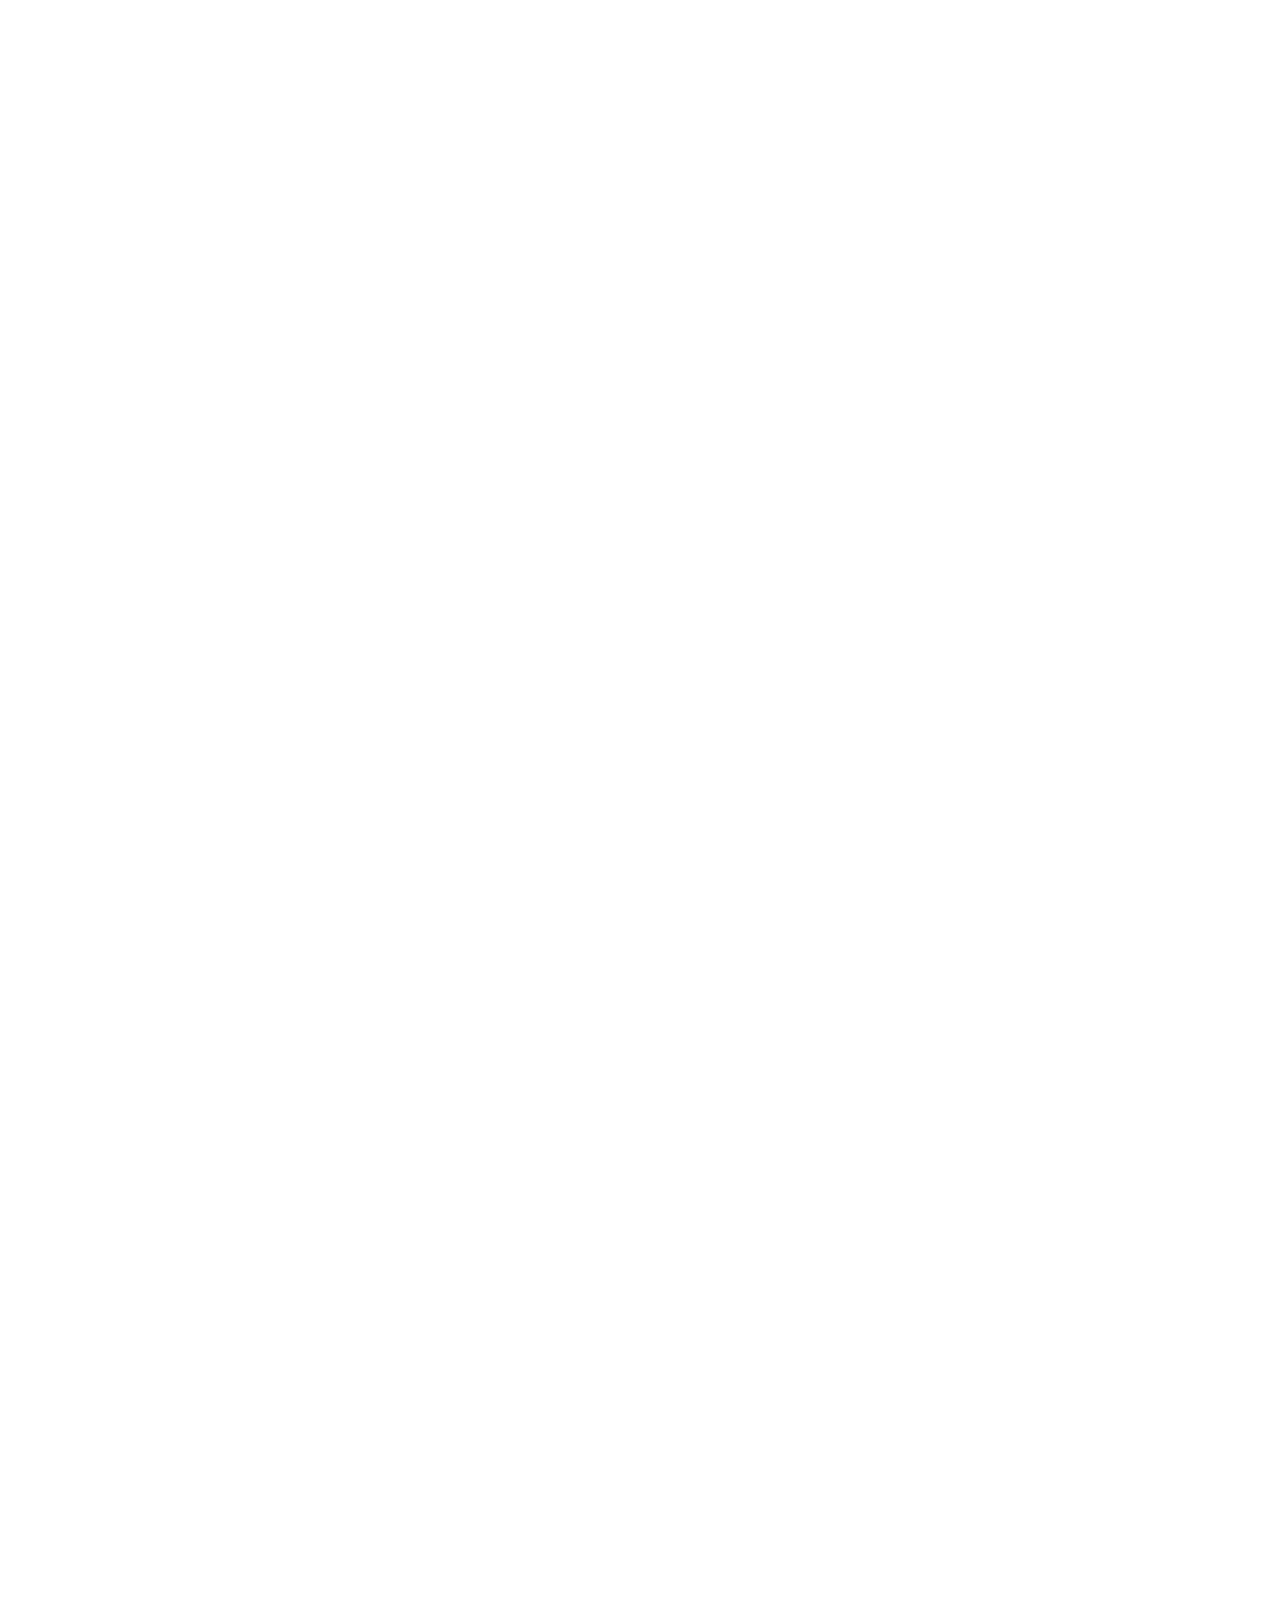
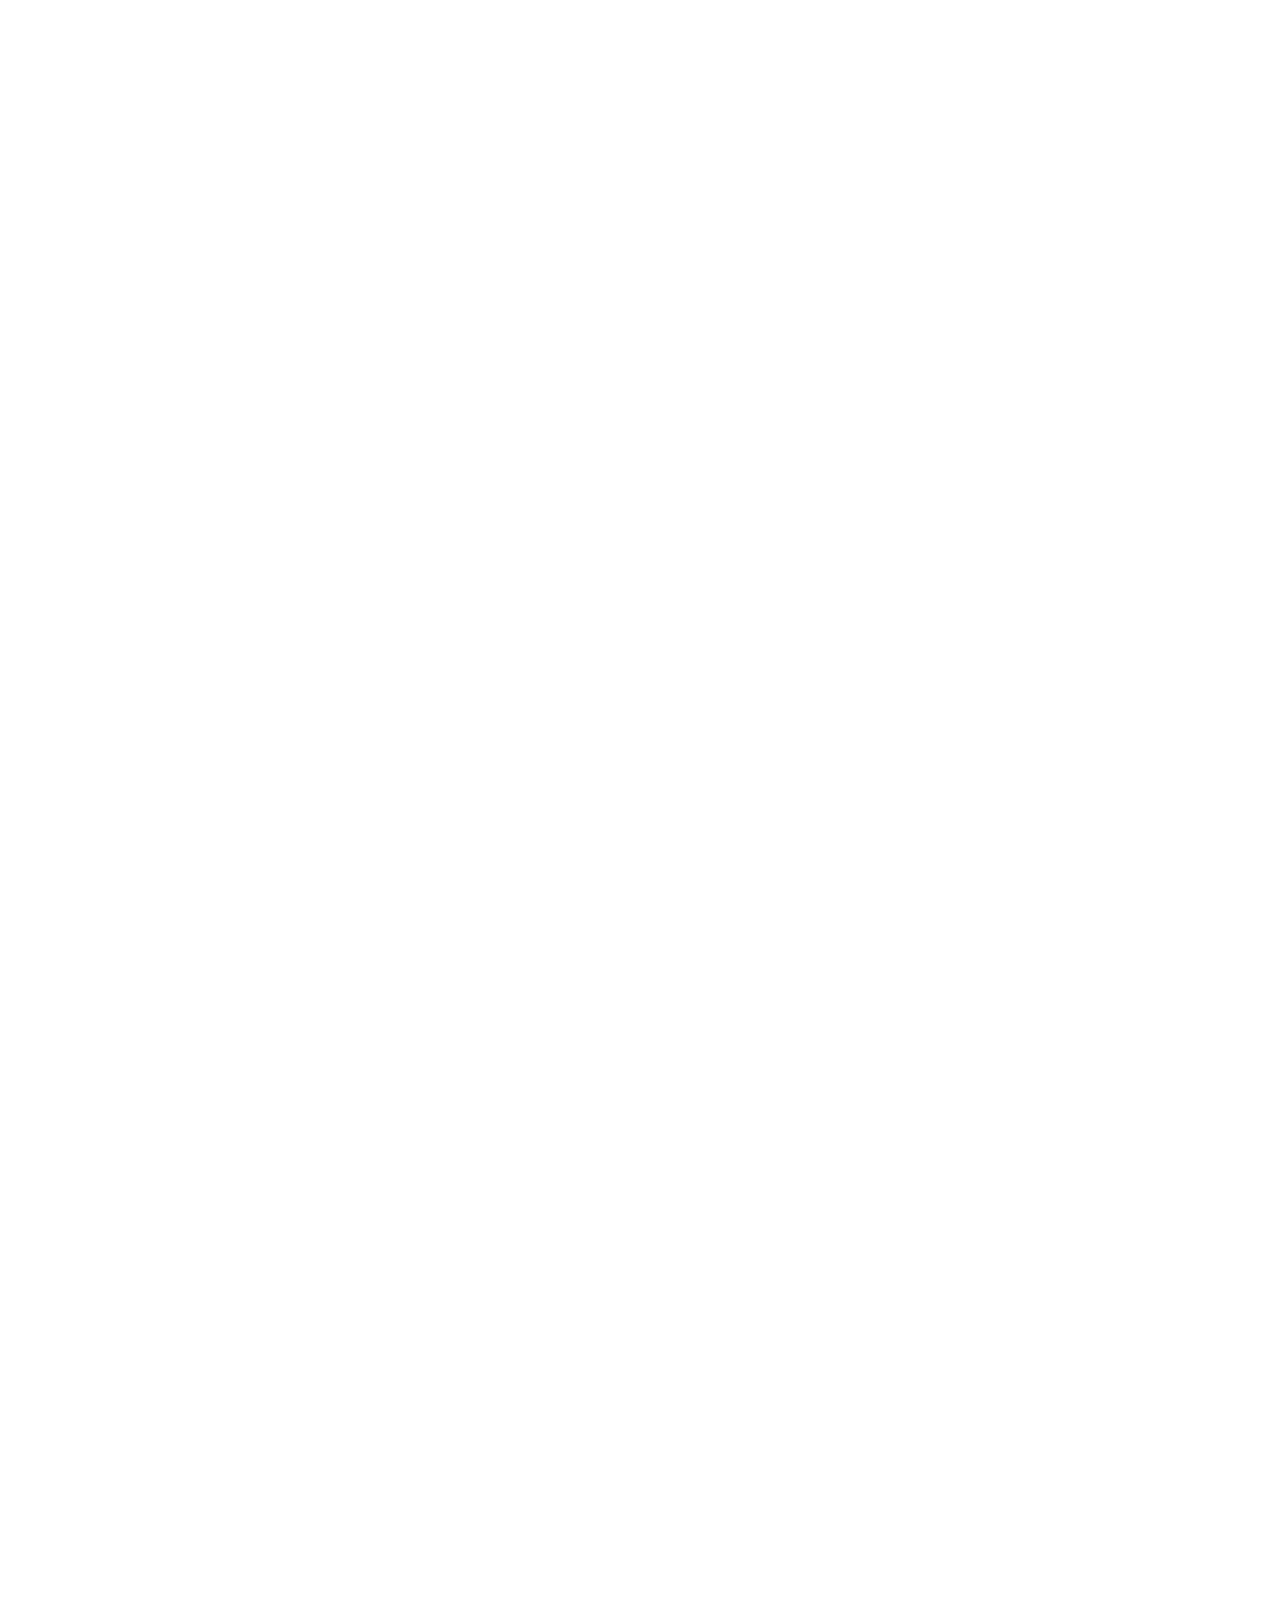
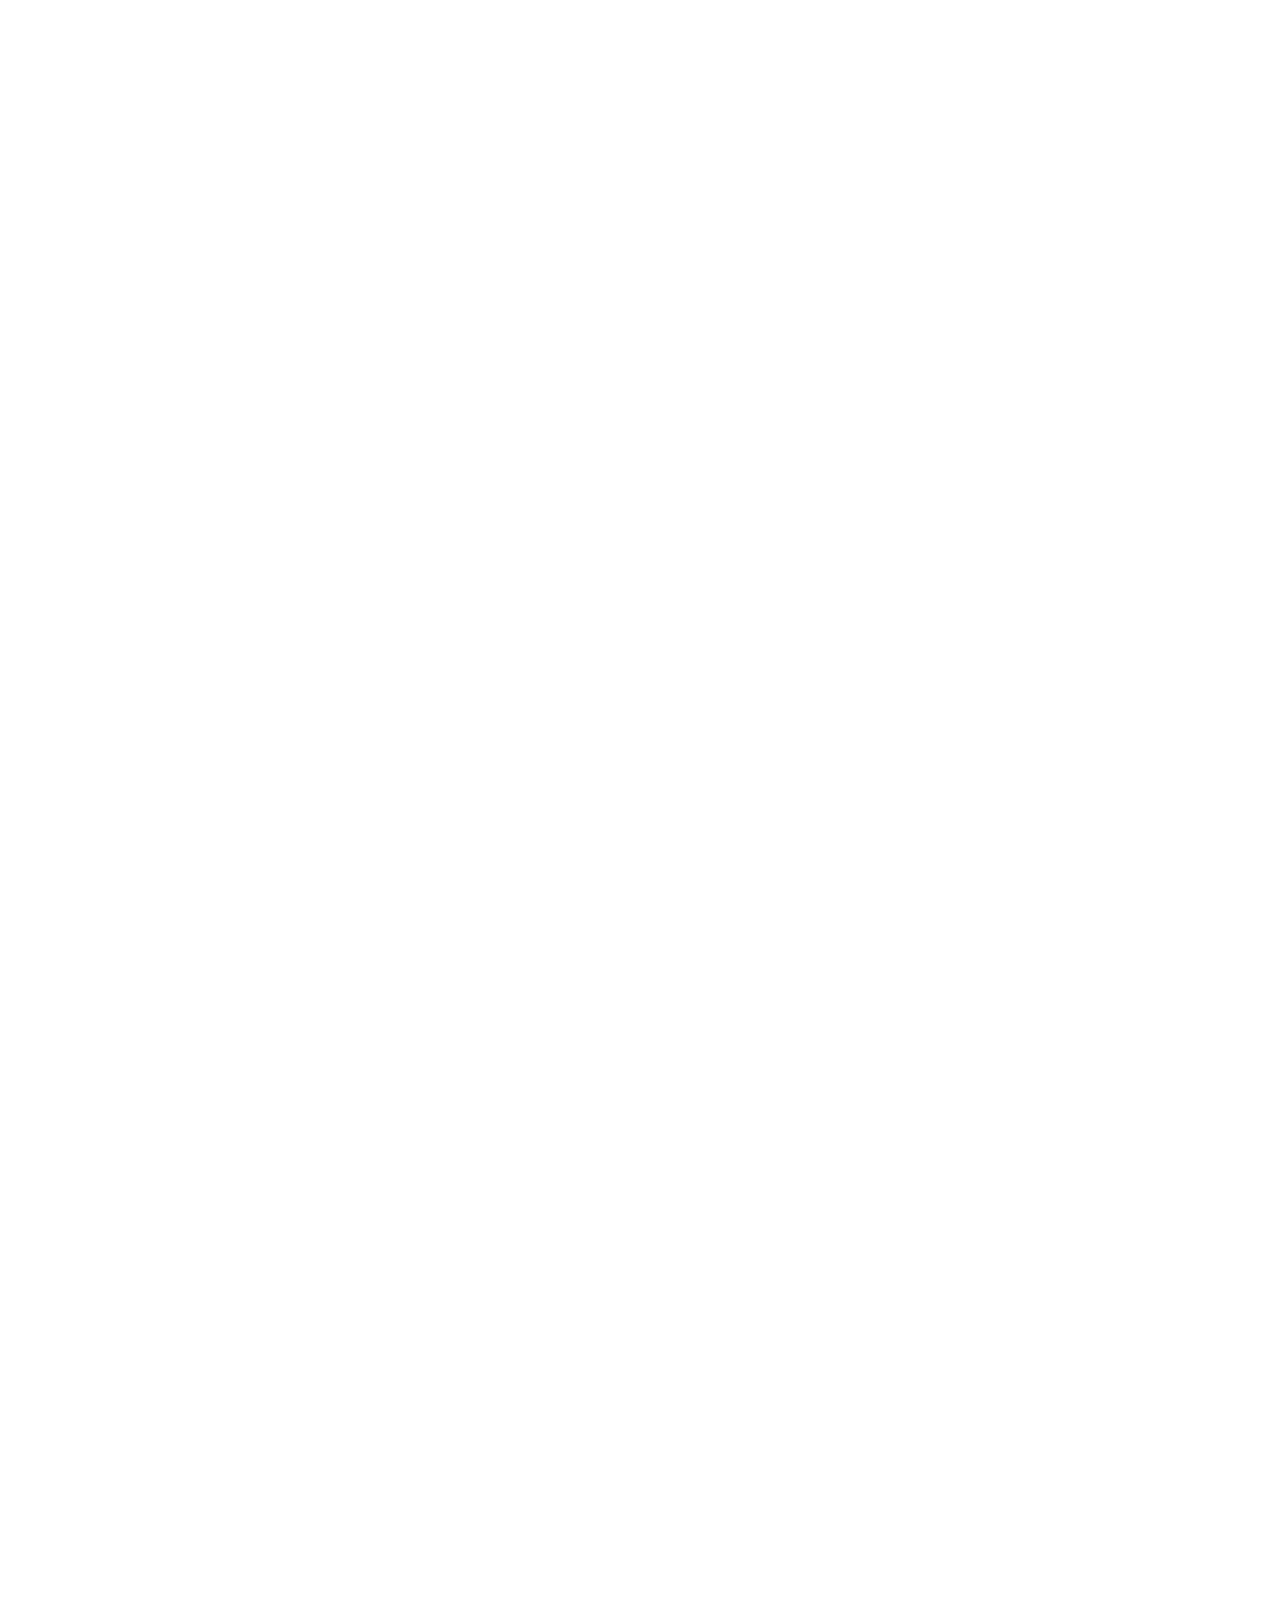
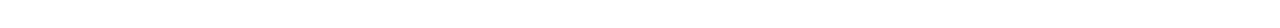
<file: #projeto8_Bootstrap_Spotify-page/index.html>
<!DOCTYPE html>
<html lang="pt-br">
  <head>
    <!-- Meta tags Obrigatórias -->
    <meta charset="utf-8">
    <meta name="viewport" content="width=device-width, initial-scale=1, shrink-to-fit=no">

    <!-- Bootstrap CSS -->
    <link rel="stylesheet" href="https://stackpath.bootstrapcdn.com/bootstrap/4.1.3/css/bootstrap.min.css" integrity="sha384-MCw98/SFnGE8fJT3GXwEOngsV7Zt27NXFoaoApmYm81iuXoPkFOJwJ8ERdknLPMO" crossorigin="anonymous">

    <!-- Font Awesome -->
    <link rel="stylesheet" href="https://use.fontawesome.com/releases/v5.3.1/css/all.css" integrity="sha384-mzrmE5qonljUremFsqc01SB46JvROS7bZs3IO2EmfFsd15uHvIt+Y8vEf7N7fWAU" crossorigin="anonymous">

    <!-- CSS -->
    <link rel="stylesheet" type="text/css" href="css/estilo.css">

    <!-- Icons -->
    <link rel="icon" href="imagens/favicon.png">

    <title>Músicas para todos - Spotify</title>
  </head>
  
  <body>
    <header>
      <nav class="navbar navbar-expand-md fixed-top navbar-transp">
        <div class="container">
          <div>
            <a href="index.html" class="nav-brand">
              <img src="imagens/spotify.svg" width="142">
            </a>
          </div>

          <div>
            <button class="navbar-toggler" type="button" data-toggle="collapse" data-target="#navigation">
              <i class="fas fa-bars text-white"></i>
            </button>

            <div class="collapse navbar-collapse" id="navigation">
              <ul class="navbar-nav ml-auto">
                <li class="nav-item"><a class="nav-link" href="">Premium</a></li>
                <li class="nav-item"><a class="nav-link" href="">Ajuda</a></li>
                <li class="nav-item"><a class="nav-link" href="">Baixar</a></li>
                <li class="nav-item divisor"></li>
                <li class="nav-item"><a class="nav-link" href="">Inscrever-se</a></li>
                <li class="nav-item"><a class="nav-link" href="">Entrar</a></li>
              </ul>
            </div>
          </div>
        </div>
      </nav>  
    </header>
    <!--Fim do header-->

    <!--Início da section da home-->
    <section id="home" class="d-flex">
      <div class="container align-self-center">
        <div class="row">
          <div class="col-md-12 capa">
            <div id="front" class="carousel slide" data-ride="carousel">
              
              <div class="carousel-inner">

                <div class="carousel-item active">
                  <h1 class="">Música para todos</h1>
                  <a href="" class="btn btn-lg btn-custom btn-roxo">Aproveite o spotify free</a>
                  <a href="" class="btn btn-lg btn-custom btn-branco">Obter o spotify premium</a>    
                </div>

                <div class="carousel-item">
                  <h1 class="">As melhores rádios</h1>
                  <a href="" class="btn btn-lg btn-custom btn-branco">
                    <i class="fas fa-music"></i>
                    Ouça agora
                  </a> 
                </div>

              </div>
              
              <a href="#front" class="carousel-control-prev" data-slide="prev">
                <span class="carousel-control-prev-item">
                  <i class="fas fa-angle-left fa-3x"></i>
                </span>
              </a>

              <a href="#front" class="carousel-control-next" data-slide="next">
                <span class="carousel-control-next-item">
                  <i class="fas fa-angle-right fa-3x"></i>
                </span>
              </a>

            </div>  



            
          




          </div>
        </div>
      </div>
    </section>
    <!--Fim da section da home-->

    <!--Início da section do conteúdo 1-->
    <section id="servicos">
        <div class="container">
          <div class="row">
            <div class="col-md-6">
              <div class="row albuns">
                <div class="col-md-6">
                  <img src="imagens/img1.jpg" class="img-fluid d-none d-md-block">
                </div>

                <div class="col-md-6">
                  <img src="imagens/img2.jpg" class="img-fluid d-none d-md-block">
                </div>
              </div>

              <div class="row albuns">
                <div class="col-md-6">
                  <img src="imagens/img3.jpg" class="img-fluid d-none d-md-block">
                </div>

                <div class="col-md-6">
                  <img src="imagens/img4.jpg" class="img-fluid d-none d-md-block">
                </div>
              </div>

            </div> 
            
            <div class="col-md-6">
              <h2>O que o spotify tem?</h2>
              <h3>Músicas</h3>
              <p>
                O spotify tem milhões de músicas. Escute seus sons favoritos, descubra novas músicas
                e reúna seus favoritos em um só lugar.
              </p>

              <h3>Playlists</h3>
              <p>
                No Spotify você encontra uma playlist para cada momento. Todas feitas por fanáticos e especialistas da música.
              </p>

              <h3>Novos lançamentos</h3>
              <p>
                Escute os novos lançamentos de singles e álbuns da semana e veja o que está bombando no Top 50.
              </p>
            </div>

          </div>
        </div>
    </section>
    <!--Fim da section do conteúdo 1--->

    <!--Início da section do conteúdo 2-->
    <section>
      <div class="container">
        <div class="row">
          <div class="col-md-4 funcionalidades">
            <h2>Fácil</h2>
            <h3>Buscar</h3>
            <p>
              Já sabe o que quer escutar? É só procurar e apertar o play.
            </p>

            <h3>Navegar</h3>
            <p>
              Veja os novos lançamentos, o que está bombando nas paradas e as melhores playlists para o seu momento.
            </p>

            <h3>Descobrir</h3>
            <p>
              Curta músicas novas toda segunda-feira com uma playlist personalizada pra você. Ou relaxe e curta uma das rádios.
            </p>

          </div>

          <div class="col-md-8">
            <div class="row rotacionar">
              <div class="col-md-6">
                <img src="imagens/iphone1.png" class="img-fluid">  
              </div>

              <div class="col-md-6">
                <img src="imagens/iphone2.png" class="img-fluid">  
              </div>

            </div>
          </div>
        </div>
      </div>
    </section>
    <!--Fim de section do conteudo 2-->

    <!--Rodapé-->
    <footer>
      <div class="container">
        <div class="row">
          <div class="col-md-2">
            <img src="imagens/spotify.svg" width="142" class="img-fluid">
          </div>

          <div class="col-md-2 links">
            <h4>Company</h4>
            <ul class="navbar-nav">
                <li><a href="">Sobre</a></li>
                <li><a href="">Empregos</a></li>
                <li><a href="">Imprensa</a></li>
                <li><a href="">Novidades</a></li>
            </ul>
          </div>

          <div class="col-md-2 links">
            <h4>Comunidades</h4>
            <ul class="navbar-nav">
                <li><a href="">Artistas</a></li>
                <li><a href="">Desenvolvedores</a></li>
                <li><a href="">Marcas</a></li>
            </ul>
          </div>

          <div class="col-md-2 links">
            <h4>Links úteis</h4>
            <ul class="navbar-nav">
                <li><a href="">Ajuda</a></li>
                <li><a href="">Presentes</a></li>
                <li><a href="">Player da web</a></li>
            </ul>
          </div>

          <div class="col-md-4 icons">
            <ul> 
                <li><a href=""><img src="imagens/facebook.png"></a></li>
                <li><a href=""><img src="imagens/twitter.png"></a></li>
                <li><a href=""><img src="imagens/instagram.png"></a></li>
            </ul>
          </div>
        </div>
      </div>
    </footer>
    <!--Fim do rodapé-->

    <!-- JavaScript (Opcional) -->
    <!-- jQuery primeiro, depois Popper.js, depois Bootstrap JS -->
    <script src="https://code.jquery.com/jquery-3.3.1.slim.min.js" integrity="sha384-q8i/X+965DzO0rT7abK41JStQIAqVgRVzpbzo5smXKp4YfRvH+8abtTE1Pi6jizo" crossorigin="anonymous"></script>
    <script src="https://cdnjs.cloudflare.com/ajax/libs/popper.js/1.14.3/umd/popper.min.js" integrity="sha384-ZMP7rVo3mIykV+2+9J3UJ46jBk0WLaUAdn689aCwoqbBJiSnjAK/l8WvCWPIPm49" crossorigin="anonymous"></script>
    <script src="https://stackpath.bootstrapcdn.com/bootstrap/4.1.3/js/bootstrap.min.js" integrity="sha384-ChfqqxuZUCnJSK3+MXmPNIyE6ZbWh2IMqE241rYiqJxyMiZ6OW/JmZQ5stwEULTy" crossorigin="anonymous"></script>
  </body>
</html>
</file>
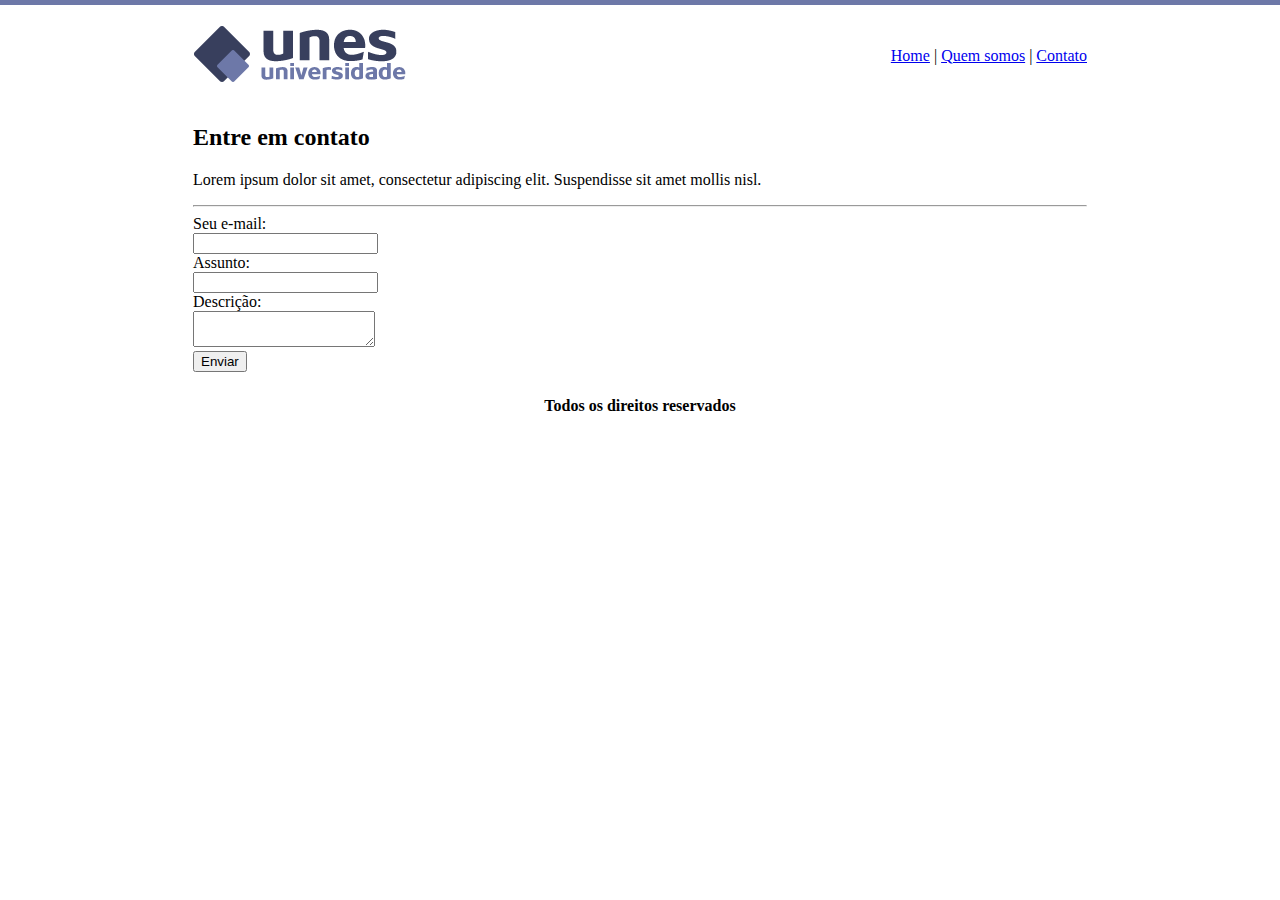
<file: #projeto1_HTML_site-Unes/contato.html>
<!-- 
Uma pequeno ALERTA para você que está baixando o projeto e não assistiu o vídeo, esse site foi estruturado utilizando table, mas não é a recomendação para desenvolvimento de sites profissionais, só utilizei nesse projeto para testar os conhecimentos já adquiridos até o momento no curso, mais adiante iremos criar sites mais profissionais utilizando html e css.
-->
<!DOCTYPE html>
<html>
	<head>
		<title>UNES - contato</title>
		<meta charset="utf-8">
	</head>

	<body background="imagens/fundo2.png">

		<table border="0" width="900" align="center">
			
			<tr>
				<td height="89"><img src="imagens/logo.png"> </td>
				<td align="right">
					<a href="index.html">Home</a> |
					<a href="quem-somos.html">Quem somos</a> |
					<a href="contato.html">Contato</a> 
				</td>
			</tr>

			<tr>
				<td colspan="2">
					
					<h2>Entre em contato</h2>
					<p>
						Lorem ipsum dolor sit amet, consectetur adipiscing elit. Suspendisse sit amet mollis nisl. 
					</p>

					<hr>

					<form>
						
						Seu e-mail: <br>
						<input type="text" name="email"><br>

						Assunto: <br>
						<input type="text" name="assunto"><br>

						Descrição: <br>
						<textarea></textarea><br>

						<input type="submit" value="Enviar">

					</form>


				</td>
			</tr>

			<tr>
				<td colspan="2" align="center">
					<h4>Todos os direitos reservados</h4>
				</td>
			</tr>

		</table>

	</body>

</html>
</file>
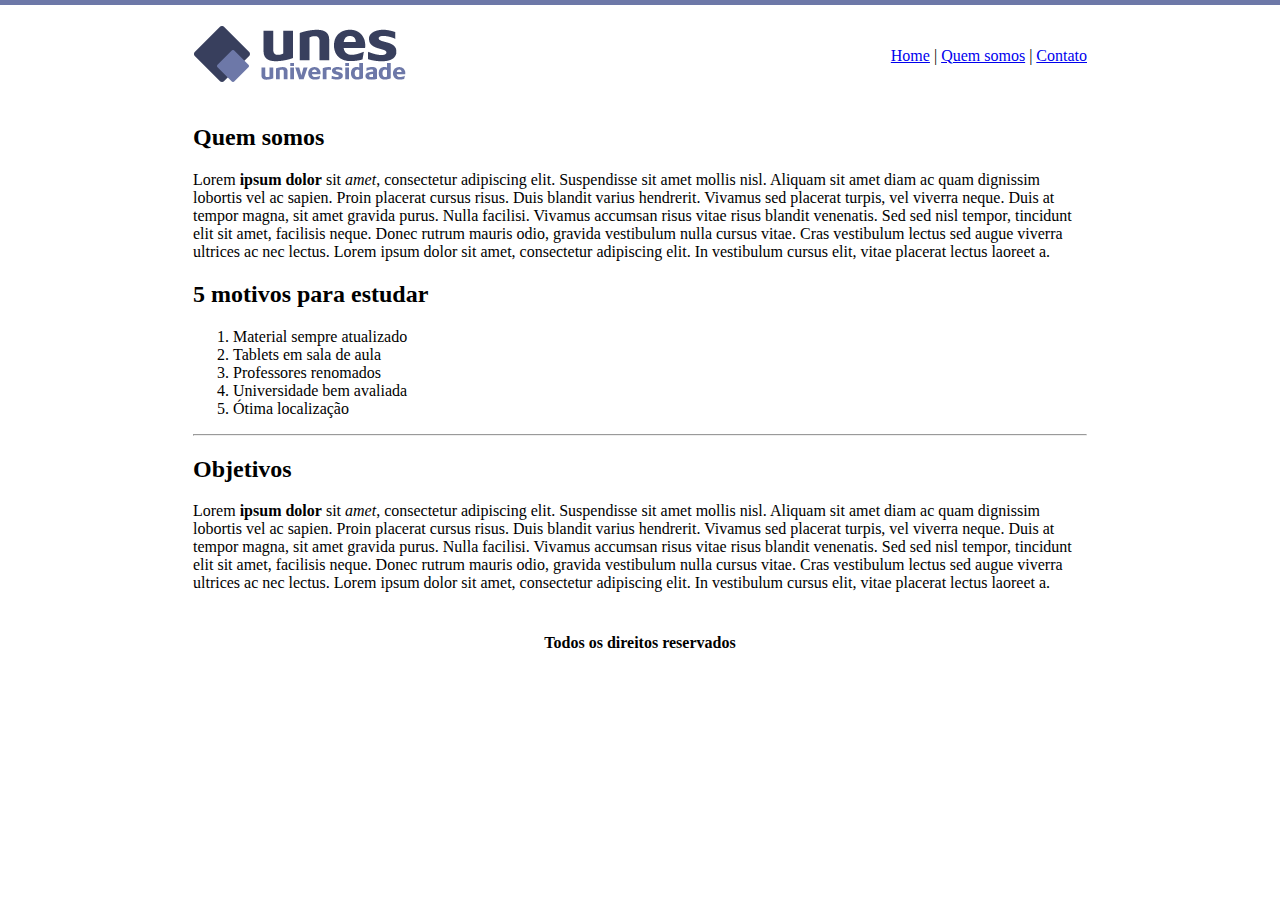
<file: #projeto1_HTML_site-Unes/quem-somos.html>
<!-- 
Uma pequeno ALERTA para você que está baixando o projeto e não assistiu o vídeo, esse site foi estruturado utilizando table, mas não é a recomendação para desenvolvimento de sites profissionais, só utilizei nesse projeto para testar os conhecimentos já adquiridos até o momento no curso, mais adiante iremos criar sites mais profissionais utilizando html e css.
-->
<!DOCTYPE html>
<html>
	<head>
		<title>UNES - quem somos</title>
		<meta charset="utf-8">
	</head>

	<body background="imagens/fundo2.png">

		<table border="0" width="900" align="center">
			
			<tr>
				<td height="89"><img src="imagens/logo.png"> </td>
				<td align="right">
					<a href="index.html">Home</a> |
					<a href="quem-somos.html">Quem somos</a> |
					<a href="contato.html">Contato</a> 
				</td>
			</tr>

			<tr>
				<td colspan="2">
					
					<h2>Quem somos</h2>
					<p>
						Lorem <strong>ipsum dolor</strong> sit <em>amet</em>, consectetur adipiscing elit. Suspendisse sit amet mollis nisl. Aliquam sit amet diam ac quam dignissim lobortis vel ac sapien. Proin placerat cursus risus. Duis blandit varius hendrerit. Vivamus sed placerat turpis, vel viverra neque. Duis at tempor magna, sit amet gravida purus. Nulla facilisi. Vivamus accumsan risus vitae risus blandit venenatis. Sed sed nisl tempor, tincidunt elit sit amet, facilisis neque. Donec rutrum mauris odio, gravida vestibulum nulla cursus vitae. Cras vestibulum lectus sed augue viverra ultrices ac nec lectus. Lorem ipsum dolor sit amet, consectetur adipiscing elit. In vestibulum cursus elit, vitae placerat lectus laoreet a.
					</p>

					<h2>5 motivos para estudar</h2>
					<ol>
						<li>Material sempre atualizado</li>
						<li>Tablets em sala de aula</li>
						<li>Professores renomados</li>
						<li>Universidade bem avaliada</li>
						<li>Ótima localização</li>
					</ol>

					<hr>

					<h2>Objetivos</h2>
					<p>
						Lorem <strong>ipsum dolor</strong> sit <em>amet</em>, consectetur adipiscing elit. Suspendisse sit amet mollis nisl. Aliquam sit amet diam ac quam dignissim lobortis vel ac sapien. Proin placerat cursus risus. Duis blandit varius hendrerit. Vivamus sed placerat turpis, vel viverra neque. Duis at tempor magna, sit amet gravida purus. Nulla facilisi. Vivamus accumsan risus vitae risus blandit venenatis. Sed sed nisl tempor, tincidunt elit sit amet, facilisis neque. Donec rutrum mauris odio, gravida vestibulum nulla cursus vitae. Cras vestibulum lectus sed augue viverra ultrices ac nec lectus. Lorem ipsum dolor sit amet, consectetur adipiscing elit. In vestibulum cursus elit, vitae placerat lectus laoreet a.
					</p>

				</td>
			</tr>

			<tr>
				<td colspan="2" align="center">
					<h4>Todos os direitos reservados</h4>
				</td>
			</tr>

		</table>

	</body>

</html>
</file>
<file: #projeto2_CSS_Site Anna Bella/styles.css>
* {
	margin: 0;
	padding: 0;
}

body {
	background-image: url('images/fundo.png');
	font-size: 16px;
	font-family: Arial, Helvetica, sans-serif;
}

a{
	text-decoration: none;
	color: #4b566a;
	font-weight: bold;
	padding: 5px;

}

h2{
	padding-bottom: 10px;
	color: #828271;
	font-size: 1.2em;
}

h4 {

}

.principal{
	width: 900px;
	margin: 10px;
}

#links-bar{
	width: 880px;
	height: 50px;
	padding: 10px;
	margin-bottom: 5px;
	display: flex;
	align-items: center;
	background-color: #c5c5b2;
}

.info{
	padding: 20px;
	background-color: #e8e8d9;
}

.paragrafos{
	background-color: #e8e8d9;
}

.images {
	border: 10px solid #c3c3ae;
}

.rodape{
	width: 880px;
	padding: 10px;
	text-align: center;
}
</file>
<file: #projeto3_CSS3_Site-TecBlog/styles.css>
* {
	margin: 0;
	padding: 0;
}

body{
	font-size: 1em;
	background-color: #e6e6e6;
	font-family: "Trebuchet MS", Helvetica, sans-serif;	
}


/* LAYOUT */
#area-cabecalho{
	background-color: #f7b600;
	padding: 15px;
	text-align: center;
}

#area-logo, #area-menu{
	padding: 10px;
}

#area-principal{
	width: 920px;
	margin: 0 auto;
	padding: 15px;
}

#area-postagens{
	width: 660px;
	float: left;
}

.postagem {
	padding: 20px;
	margin-bottom: 20px;
	background: white;  
}

#area-lateral{
	width: 240px;
	float: right;
}

.postagem-lateral{
	font-size: 0.8em;
	padding: 5px;
}

.conteudo-lateral{
	background: white; 
	padding: 10px;
	margin-bottom: 20px;
}

#rodape{
	clear: both;
	text-align: center;
	padding: 15px;
	background: #CCC;
}


/* FORMATAÇÃO DO MENU */
a{
	text-decoration: none;
}

a:link, a:visited{
	color: #f7b600;
	font-weight: bold;
	padding: 8px 0px;
}

a:hover{
	color: #f7b600;
	text-decoration: underline;
}


 #area-cabecalho a:link, #area-cabecalho a:visited{
	color: #FFF;
	font-weight: bold;
	padding: 8px 12px;
}

#area-cabecalho a:hover{
	background-color: white;
	color: #f7b600;
	text-decoration: none;
}



/* FORMATAÇÕES EM GERAL */
h1{
	color: #4e4e4e;
	font-size: 2.5em;
}

h2{
	color: #f7b600;
}

h3{
	color: white;
	background: #f7b600;
	padding: 5px;
}

.branco {
	color: white;
}

.data-postagem{
	font-size: 0.8em;
	padding-bottom: 10px;
	margin-bottom: 10px;
	display: block;
}
</file>
<file: #projeto4_CSS3_Site-de-noticias-cidade/styles.css>
/*-----PROPRIEDADES GLOBAIS-----*/
*{
	margin: 0;
	padding: 0;
}

body{
	font-family: "Trebuchet MS", Helvetica, sans-serif;
	background: url('images/fundo.png') repeat-x;
}

ul {
	margin: 0;
	padding: 0;
	list-style: none;
}

h3{
	background: #294c71;
	padding: 5px;
	color: white;
}

h4{
	display: inline;
	padding: 2px;
	color: white;
	text-transform: uppercase;
	background: red;
	font-size: 13px;
}

#container{
	width: 750px;
	margin: 0 auto;
}

/*-----PROPRIEDADES DO CABEÇALHO-----*/
#cabecalho{
	height: 150px;
	margin: 0 auto;
	background: url('images/detalhe-topo.png') no-repeat top right;
	padding-top: 25px;
}

#logo{
	width: 152px;
	height: 66px;
}

#cabecalho ul{
	float: left;
	background: #b10333;
	margin-top: 30px;
}

#cabecalho ul li{
	padding: 10px 16px;
	float: left;
	background: url('images/divisor.png') no-repeat left center;
}

#cabecalho ul a{
	display: block;
	text-decoration: none;
	color: white;
}

#cabecalho li:hover{
	background: #69001d;
}

#cabecalho ul a:hover{
	color: white;
}

#cabecalho li.selecionado{
	background: #de003e;
	cursor: text;
}

#cabecalho .selecionado a{
	cursor: text;
}


/*-----CORPO DA PÁGINA-----*/

#conteudo-pagina{
	margin-top: 60px;
	margin-bottom: 5px; 
	background: white;
	float: left;
}

#coluna{ /*(Container que contém os menus laterais)*/
	float: left;
	width: 170px;
	padding: 5px;
}

#title, #title{ /*(Container que contém as noticias no meio da página)*/
	width: 260px;
	float: left;
	margin: 5px;
	padding: 5px;
	background: #f9f9f9 url('images/fundo-caixa.png');
}


/*-----FORMATAÇÃO DOS MENUS LATERAIS (ENTREVISTAS E NEWS)-----*/

.caixa{ /*(Caixa que contém os itens do menu "Entrevista")*/
	background: #f9f9f9 url('images/fundo-caixa.png');
	padding: 5px 0px;
}

.caixa h3{
	margin-left: 5px;
	margin-right: 5px;
}

.caixa ul{
	background: #f9f9f9;
	margin: 0px 5px;
}

/*(Formatação da parte dos links com nomes)*/
.links ul li{
	padding: 3px;
	margin: 10px; 
}

.links ul a{
	font-size: 14px;
	padding: 3px 0px;
	display: block;
	line-height: 30px;
	color: #000;
	text-decoration: none;
	border-bottom: 1px solid #f3f3f3;
}

.links ul a:hover{
	background: #f9f9f9 url('images/marcador.png') no-repeat left;
	color: #a1a1a1;
	text-indent: 19px;
}

/*(Formatação da parte da News)*/
.news label{
	font-size: 15px;
	padding: 5px;
}

.news input[type="text"]{
	margin-left: 5px;
	width: 155px;
	height: 30px;
}


/*-----FORMATAÇÃO DOS TITLE DE CONTEÚDO DA PÁGINA-----*/

.conteudo{
	margin-top: 5px;
	background: white;
}

.conteudo img{
	width: 255px;
	height: 175px;
	margin-top: 3px;
	margin-left: 2px;
}

.conteudo p{
	padding-left: 3px;
}

.conteudo a, .conteudo2 a{
	display: block;
	padding: 3px;
	color: black;
	margin-bottom: 3px;
}

.conteudo a:hover, .conteudo2 a:hover{
	padding-left: 5px;
	font-weight: bold;
}

.conteudo2 img{
	width: 100px;
	float: left;
	margin-right: 5px;
}

.conteudo2 h4{
	font-size: 10px;
	background: white;
	color: #294c71; 
}

.conteudo2{
	cursor: pointer;
	font-size: 14px;
	margin-top: 5px;
	background: white;
}

.conteudo2 p{
	padding-bottom: 5px;
}



/*-----RODAPÉ DA PÁGINA-----*/
#container-rodape{
	background: #294c71;
	padding: 20px;
	clear: both;	
}

#rodape{
	text-align: center;
	width: 750px;
	margin: 0 auto;
	color: #FFF;
}
</file>
<file: #projeto5_CSS3_Site-Chalé-hotel/styles.css>
/*-----FORMATAÇÕES GLOBAIS-----*/
*{
	margin: 0;
	padding: 0;	
	font-family: Helvetica, "Trebuchet MS", sans-serif;
}

header{
	background: url('images/topo-imagem-principal2.png') no-repeat;
	width: 100%;
	height: 250px;
}

body{
	margin: 20px;
}

a{
	text-decoration: none;
	font-family: Helvetica, "Trebuchet MS", sans-serif;
}

li{
	list-style: none;
}

/*-----FORMATAÇÕES DO CABEÇALHO-----*/
#cabecalho{
	background: url('images/topo-imagem-lateral.png') no-repeat right;
	height: 250px;
	min-height: 250px;
}

/*-----FORMATAÇÕES DOS LOCAIS E LINK NO TOPO-----*/ 
#locais{
	margin: 10px 10px; 
	padding: 10px;
	color: #8b8448;
	border-top: 1px solid #a29750;
	border-bottom: 1px solid #a29750;
}

#locais span{
	padding: 5px 40px;
}

#locais a{
	background-color: #a29750;
	color: #fff5b0;
	padding: 5px;
	font-size: 14px;
}

#locais a:hover{
	background-color: #a29750;
}

/*-----FORMATAÇÕES DO ITENS EM GERAL À ESQUERDA-----*/
#itens{
	float: right;
	height: 100%;
	width: 35em;
}

#itens ul{
	list-style: none;
	padding: 0px 10px;
	width: 30%;
	float: left;
	margin-right: 20px;
}

#itens li{
	padding: 8px;
}

#itens a{
	color: #6e672c;
}

#itens a:hover{
	background-color: #fdf6be;
	padding: 5px;
}

#itens img{
	float: right;
	margin: 0px 15px;
}


/*-----CORPO DE INFORMAÇÕES-----*/
#container{
	background: url('images/bg-container.png') repeat-y;
	float: left;
	background-position: top center;
	margin-top: 10px;
}

#corpo-principal, #corpo-lateral{
	width: 50%;
	float: left;
}

#corpo-principal{
	background: url('images/bg-area-principal.png') top left repeat-x;
}

#corpo-principal h3{
	padding: 15px;
	color: #7d7640;
}

#corpo-principal p{
	padding: 8px;
	padding-left: 20px;
	margin-bottom: 10px;
}

#corpo-lateral{
	background: url('images/bg-area-lateral.png') top left repeat-x;
	width: 50%;
	float: right;
}

.noticias-lateral li{
	height: 105px;
	margin: 20px;
}

.noticias-lateral h3{
	font-size: 1em;
	color: #615b2d;
	padding: 5px 0px;
	background: url(images/ornamento.png) no-repeat center right;
}

.noticias-lateral li:hover{
	background: #f6f3d6;
}

.noticias-lateral p{
	font-size: 0.8em;
	color: #000;
}

.noticias-lateral img{
	float: left;
	margin-right: 8px;
	padding-top: 4px;
	padding-left: 5px;
}

/*-----RODAPÉ-----*/
#rodape{
	clear: both;
	padding-top: 23px;
	background: #fff url('images/bg-rodape.png') repeat-x top;
	text-align: center;
}
</file>
<file: #projeto6_CSS3_Site-Museu-nacional/styles.css>
/*-----FORMATAÇÕES GLOBAIS-----*/
*{
	margin: 0;
	padding: 0;
	font: 12px "Lucida Grande", Lucida Sans, Unicode, Arial, sans-serif;
}

body{
	background: #f4f2ec url('images/fundo.png') repeat-x top right;
	display: flex;
	justify-content: center;
	flex-wrap: wrap;
}

h3{
	text-transform: uppercase;
	font-weight: bold;
	color: #af670a;
}

a{
	text-decoration: none;	
	color: #af670a;
}


/*-----FORMATAÇÕES DO HEADER-----*/
header{
	width: 80%;
	text-transform: uppercase;
	padding: 15px 0px;	
}

header nav ul{
	float: right;
	margin: 20px 0px;
}

header li{
	list-style: none;
	display: inline;
}

header a{
	margin-right: 25px;
}

header a:hover{
	border-bottom: 1px solid #af670a;
	padding-bottom: 5px;
}

header #logo{
	float: left;
	width: 250px;	
}


/*-----FORMATAÇÕES DO CORPO DA DIREITA DA PAGINA-----*/
#principal{
	float: left;
	width: 710px;
	margin-right: 20px;
}

#video{
	margin-left: 25px;
	float: left;
}

#mapa{
	margin-left: 30px;
	float: left;
}

#exposicoes{
	width: 310px;
	color: #af670a;
	margin: 15px 0px 0px 25px;
	float: left;
}

#exposicoes ul{
	margin-left: 25px;
}

#exposicoes ul li{
	padding: 1px 0px;
}

#historia{
	float: left;
	width: 310px;
	margin-left: 30px;
	margin-top: 15px;
}

#historia p{
	margin-bottom: 10px;
}

#historia a{
	font-weight: bold;
}

#video h3, #mapa h3, #exposicoes h3, #historia h3{
	margin: 15px 0px;
}


/*-----NAVEGAÇÃO LATERAL-----*/
aside{
	width: 350px;
	float: right;
	background: #ebe7dd;
	margin-bottom: 20px; 
}

#visita{
	margin-top: 10px;
	float: left;
	padding: 25px;
	background-color: #cdc8b1; 	
}

#visita h3{
	color: #86521a;
}

#data{
	width: 120px;
	height: 20px;
	margin: 10px 0px;
	text-align: center;
}

#num_pessoas{
	width: 40px;
	height: 20px;
	text-align: center;
}

#verificar{
	background-color: #9b9271;
	color: white;
	text-align: center;
	width: 100%;
	height: 40px;
	border: none;
	font-size: 1.2em;
}

#galeria{
	float: left;
	padding: 25px;
}

#galeria h3{
	margin-bottom: 10px;
}

#galeria img{
	float: left;	
	margin: 20px 15px;
}


/*-----RODAPÉ-----*/
footer{
	background: url('images/fundo-rodape.png') no-repeat center top; 
	clear: both;
	text-align: center;
	padding: 20px;
	margin: 20px;
}

footer a{
	padding: 10px;
	margin-bottom: 20px;
}
</file>
<file: #projeto7_Bootstrap_Finans/css/estilo.css>
#home {
	background: #ffc107;
	color: white;
}

footer p a{
	padding: 5px 15px;
	color: black;
}
</file>
<file: #projeto8_Bootstrap_Spotify-page/css/estilo.css>
/*---Formatações gerais--------------*/
html, body{
	height: 100%;
	overflow-x: hidden;
}

h1{
	font-weight: 900;
	letter-spacing: -0.05em;
	margin-bottom: 50px;
	color: white;
}
/*-------------------------------------*/


/*----Layout--------------------------------------------------------*/
body{
	background: url('../imagens/capa.png'),
				url('../imagens/ruido.png'),
				linear-gradient(50deg, #ff4169, #7c26f8);

	background-attachment: fixed;
	font-family: Helvetica, Arial, sans-serif;
}
/*------------------------------------------------------------------*/


/*---Barra de navegação----------------------------*/
nav.navbar-transp{
	background-color: rgba(0,0,0,0.6);
	padding: 15px 0px;
}

.navbar-nav .nav-link{
	color: white;
}

.navbar-nav .nav-link:hover{
	color: #9bf0e1;
}

.navbar .navbar-toggler{
	color: rgba(255,255,255,0.5);
	border-color: rgba(255,255,255,0.1); 
}

.divisor{
	width: 1px;
	background: white;
	margin: 12px 15px; 
}
/*----------------------------------------------------*/


/*---Section Home------------------------------------------*/
#home{
	height: 100%;
	text-align: center;
}

.btn-custom{
	color: white;
	border-radius: 500px;
	-webkit-border-radius: 500px;
	-moz-border-radius: 500px;
	text-transform: uppercase;
	transition: background 0.4s, color 0.4s;
	padding: 10px 20px;
}

.btn-roxo{
	background-color: #7c25f8;
}

.btn-roxo:hover{
	background-color: #6207e3;
	color: white;
}

.btn-branco{
	border: 1px solid white;
}

.btn-branco:hover{
	background-color: white;
	color: black;  
}


/*---Conteúdo 1 (Albuns)----------------*/

#servicos{
	background-color: white;
	padding-top: 20px;
	padding-bottom: 20px;
}

#servicos h2, h3{
	color: #7c25f8;
}

.albuns{
	padding: 10px 0px;	 
}
/*----------------------------------------*/


/*---Conteúdo 2 (Vantagens)-----------------------------*/
.funcionalidades h2{
	color: white;
}

.funcionalidades p{
	color: white;
}

.funcionalidades h2{
	font-size: 3em;
	font-weight: 700;
	letter-spacing: -0.04em;
}

.funcionalidades h3{
	font-size: 2em;
	font-weight: 700;
	letter-spacing: -0.04em; 
	color: #9bf0e1;
}

.funcionalidades{
	padding-top: 20px;
	padding-bottom: 20px;
}

.rotacionar{
	padding-left: 80px;
	transform: rotate(30deg);
	-ms-transform: rotate(30deg);
	-webkit-transform: rotate(30deg);
}
/*-----------------------------------------------------*/


/*---Rodapé-----------------------------*/

footer{
	background: #000;
	padding: 50px 0px 20px 0px;
	position: relative;
}

footer h4{
	color: #919496;
	font-size: 0.8em;
	text-transform: uppercase;
}

footer .navbar-nav a{
	color: white;
	font-size: 0.8em;
}

footer .navbar-nav a:hover{
	color: #9bf0e1;
	text-decoration: none;
}

footer ul{
	list-style: none;
}

footer ul li{
	float: right;
	margin: 0 5px;
}
/*---------------------------------------*/

/*---Media queries------------------------------------------------*/
/* Extra small devices (portrait phones, less than 576px)*/
@media (max-width: 575.98px) {
	.btn-custom{
		margin: 10px 15px;
		font-size: 1em;
	}

	.links{
		padding: 15px;
	}
}

/* Small devices (landscape phones, 576px and up)*/
@media (min-width: 576px) and (max-width: 767.98px) {
	h1{
		font-size: 3em;
	}

	.btn-custom{
		margin: 10px 15px;
	}
}

/* Medium devices (tablets, 768px and up)*/
@media (min-width: 768px) and (max-width: 991.98px){
	h1{
		font-size: 4em;
	}
}

/* Large devices (desktops, 992px and up)*/
@media (min-width: 992px) and (max-width: 1199.98px) {
	h1{
		font-size: 5em;
	}
}

/* Extra large devices (large desktops, 1200px and up)*/
@media (min-width: 1200px) {
	h1{
		font-size: 6em;
	}
}
/*---------------------------------------------------------------------*/
</file>
